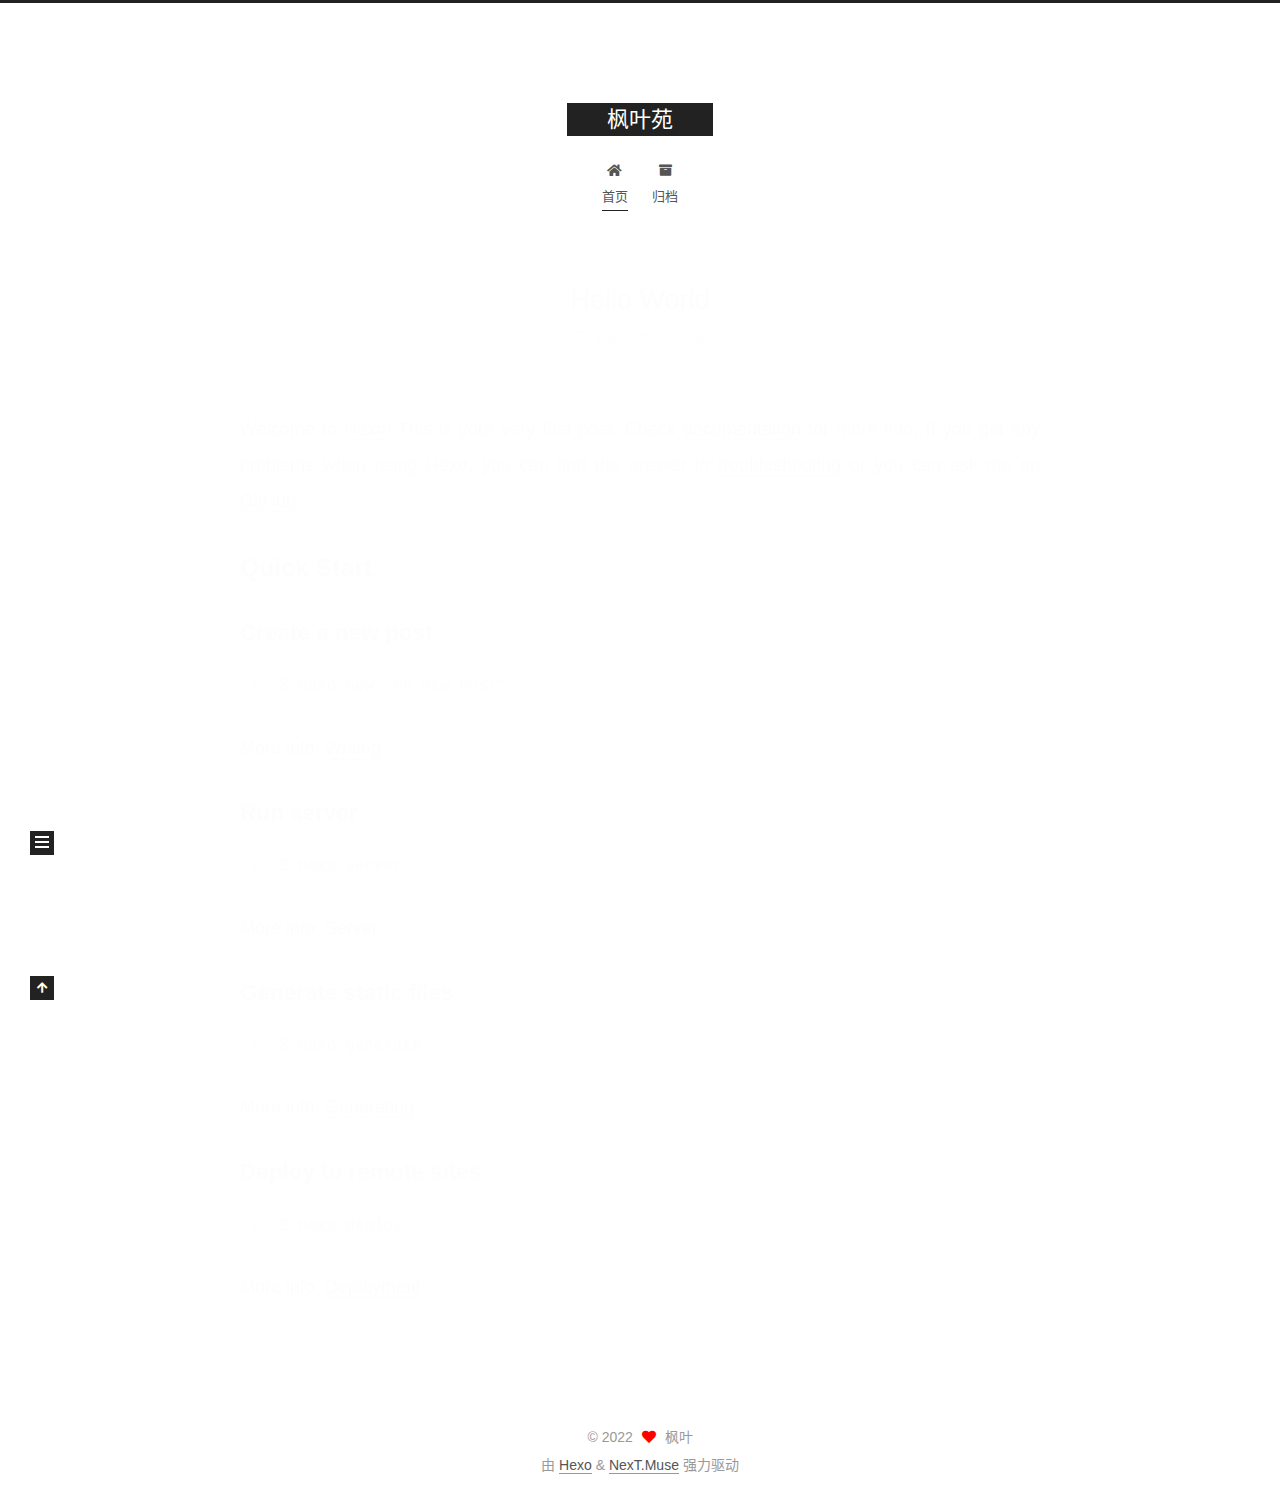
<file: index.html>
<!DOCTYPE html>
<html lang="zh-CN">
<head>
  <meta charset="UTF-8">
<meta name="viewport" content="width=device-width, initial-scale=1, maximum-scale=2">
<meta name="theme-color" content="#222">
<meta name="generator" content="Hexo 6.0.0">
  <link rel="apple-touch-icon" sizes="180x180" href="/images/apple-touch-icon-next.png">
  <link rel="icon" type="image/png" sizes="32x32" href="/images/favicon-32x32-next.png">
  <link rel="icon" type="image/png" sizes="16x16" href="/images/favicon-16x16-next.png">
  <link rel="mask-icon" href="/images/logo.svg" color="#222">

<link rel="stylesheet" href="/css/main.css">


<link rel="stylesheet" href="/lib/font-awesome/css/all.min.css">

<script id="hexo-configurations">
    var NexT = window.NexT || {};
    var CONFIG = {"hostname":"example.com","root":"/","scheme":"Muse","version":"7.8.0","exturl":false,"sidebar":{"position":"left","display":"post","padding":18,"offset":12,"onmobile":false},"copycode":{"enable":false,"show_result":false,"style":null},"back2top":{"enable":true,"sidebar":false,"scrollpercent":false},"bookmark":{"enable":false,"color":"#222","save":"auto"},"fancybox":false,"mediumzoom":false,"lazyload":false,"pangu":false,"comments":{"style":"tabs","active":null,"storage":true,"lazyload":false,"nav":null},"algolia":{"hits":{"per_page":10},"labels":{"input_placeholder":"Search for Posts","hits_empty":"We didn't find any results for the search: ${query}","hits_stats":"${hits} results found in ${time} ms"}},"localsearch":{"enable":false,"trigger":"auto","top_n_per_article":1,"unescape":false,"preload":false},"motion":{"enable":true,"async":false,"transition":{"post_block":"fadeIn","post_header":"slideDownIn","post_body":"slideDownIn","coll_header":"slideLeftIn","sidebar":"slideUpIn"}}};
  </script>

  <meta name="description" content="选择有时候比努力更重要">
<meta property="og:type" content="website">
<meta property="og:title" content="枫叶苑">
<meta property="og:url" content="http://example.com/index.html">
<meta property="og:site_name" content="枫叶苑">
<meta property="og:description" content="选择有时候比努力更重要">
<meta property="og:locale" content="zh_CN">
<meta property="article:author" content="枫叶">
<meta name="twitter:card" content="summary">

<link rel="canonical" href="http://example.com/">


<script id="page-configurations">
  // https://hexo.io/docs/variables.html
  CONFIG.page = {
    sidebar: "",
    isHome : true,
    isPost : false,
    lang   : 'zh-CN'
  };
</script>

  <title>枫叶苑</title>
  






  <noscript>
  <style>
  .use-motion .brand,
  .use-motion .menu-item,
  .sidebar-inner,
  .use-motion .post-block,
  .use-motion .pagination,
  .use-motion .comments,
  .use-motion .post-header,
  .use-motion .post-body,
  .use-motion .collection-header { opacity: initial; }

  .use-motion .site-title,
  .use-motion .site-subtitle {
    opacity: initial;
    top: initial;
  }

  .use-motion .logo-line-before i { left: initial; }
  .use-motion .logo-line-after i { right: initial; }
  </style>
</noscript>

</head>

<body itemscope itemtype="http://schema.org/WebPage">
  <div class="container use-motion">
    <div class="headband"></div>

    <header class="header" itemscope itemtype="http://schema.org/WPHeader">
      <div class="header-inner"><div class="site-brand-container">
  <div class="site-nav-toggle">
    <div class="toggle" aria-label="切换导航栏">
      <span class="toggle-line toggle-line-first"></span>
      <span class="toggle-line toggle-line-middle"></span>
      <span class="toggle-line toggle-line-last"></span>
    </div>
  </div>

  <div class="site-meta">

    <a href="/" class="brand" rel="start">
      <span class="logo-line-before"><i></i></span>
      <h1 class="site-title">枫叶苑</h1>
      <span class="logo-line-after"><i></i></span>
    </a>
  </div>

  <div class="site-nav-right">
    <div class="toggle popup-trigger">
    </div>
  </div>
</div>




<nav class="site-nav">
  <ul id="menu" class="main-menu menu">
        <li class="menu-item menu-item-home">

    <a href="/" rel="section"><i class="fa fa-home fa-fw"></i>首页</a>

  </li>
        <li class="menu-item menu-item-archives">

    <a href="/archives/" rel="section"><i class="fa fa-archive fa-fw"></i>归档</a>

  </li>
  </ul>
</nav>




</div>
    </header>

    
  <div class="back-to-top">
    <i class="fa fa-arrow-up"></i>
    <span>0%</span>
  </div>


    <main class="main">
      <div class="main-inner">
        <div class="content-wrap">
          

          <div class="content index posts-expand">
            
      
  
  
  <article itemscope itemtype="http://schema.org/Article" class="post-block" lang="zh-CN">
    <link itemprop="mainEntityOfPage" href="http://example.com/2022/01/09/hello-world/">

    <span hidden itemprop="author" itemscope itemtype="http://schema.org/Person">
      <meta itemprop="image" content="/images/avatar.gif">
      <meta itemprop="name" content="枫叶">
      <meta itemprop="description" content="选择有时候比努力更重要">
    </span>

    <span hidden itemprop="publisher" itemscope itemtype="http://schema.org/Organization">
      <meta itemprop="name" content="枫叶苑">
    </span>
      <header class="post-header">
        <h2 class="post-title" itemprop="name headline">
          
            <a href="/2022/01/09/hello-world/" class="post-title-link" itemprop="url">Hello World</a>
        </h2>

        <div class="post-meta">
            <span class="post-meta-item">
              <span class="post-meta-item-icon">
                <i class="far fa-calendar"></i>
              </span>
              <span class="post-meta-item-text">发表于</span>

              <time title="创建时间：2022-01-09 01:09:12" itemprop="dateCreated datePublished" datetime="2022-01-09T01:09:12+08:00">2022-01-09</time>
            </span>

          

        </div>
      </header>

    
    
    
    <div class="post-body" itemprop="articleBody">

      
          <p>Welcome to <a target="_blank" rel="noopener" href="https://hexo.io/">Hexo</a>! This is your very first post. Check <a target="_blank" rel="noopener" href="https://hexo.io/docs/">documentation</a> for more info. If you get any problems when using Hexo, you can find the answer in <a target="_blank" rel="noopener" href="https://hexo.io/docs/troubleshooting.html">troubleshooting</a> or you can ask me on <a target="_blank" rel="noopener" href="https://github.com/hexojs/hexo/issues">GitHub</a>.</p>
<h2 id="Quick-Start"><a href="#Quick-Start" class="headerlink" title="Quick Start"></a>Quick Start</h2><h3 id="Create-a-new-post"><a href="#Create-a-new-post" class="headerlink" title="Create a new post"></a>Create a new post</h3><figure class="highlight bash"><table><tr><td class="gutter"><pre><span class="line">1</span><br></pre></td><td class="code"><pre><span class="line">$ hexo new <span class="string">&quot;My New Post&quot;</span></span><br></pre></td></tr></table></figure>

<p>More info: <a target="_blank" rel="noopener" href="https://hexo.io/docs/writing.html">Writing</a></p>
<h3 id="Run-server"><a href="#Run-server" class="headerlink" title="Run server"></a>Run server</h3><figure class="highlight bash"><table><tr><td class="gutter"><pre><span class="line">1</span><br></pre></td><td class="code"><pre><span class="line">$ hexo server</span><br></pre></td></tr></table></figure>

<p>More info: <a target="_blank" rel="noopener" href="https://hexo.io/docs/server.html">Server</a></p>
<h3 id="Generate-static-files"><a href="#Generate-static-files" class="headerlink" title="Generate static files"></a>Generate static files</h3><figure class="highlight bash"><table><tr><td class="gutter"><pre><span class="line">1</span><br></pre></td><td class="code"><pre><span class="line">$ hexo generate</span><br></pre></td></tr></table></figure>

<p>More info: <a target="_blank" rel="noopener" href="https://hexo.io/docs/generating.html">Generating</a></p>
<h3 id="Deploy-to-remote-sites"><a href="#Deploy-to-remote-sites" class="headerlink" title="Deploy to remote sites"></a>Deploy to remote sites</h3><figure class="highlight bash"><table><tr><td class="gutter"><pre><span class="line">1</span><br></pre></td><td class="code"><pre><span class="line">$ hexo deploy</span><br></pre></td></tr></table></figure>

<p>More info: <a target="_blank" rel="noopener" href="https://hexo.io/docs/one-command-deployment.html">Deployment</a></p>

      
    </div>

    
    
    
      <footer class="post-footer">
        <div class="post-eof"></div>
      </footer>
  </article>
  
  
  


  



          </div>
          

<script>
  window.addEventListener('tabs:register', () => {
    let { activeClass } = CONFIG.comments;
    if (CONFIG.comments.storage) {
      activeClass = localStorage.getItem('comments_active') || activeClass;
    }
    if (activeClass) {
      let activeTab = document.querySelector(`a[href="#comment-${activeClass}"]`);
      if (activeTab) {
        activeTab.click();
      }
    }
  });
  if (CONFIG.comments.storage) {
    window.addEventListener('tabs:click', event => {
      if (!event.target.matches('.tabs-comment .tab-content .tab-pane')) return;
      let commentClass = event.target.classList[1];
      localStorage.setItem('comments_active', commentClass);
    });
  }
</script>

        </div>
          
  
  <div class="toggle sidebar-toggle">
    <span class="toggle-line toggle-line-first"></span>
    <span class="toggle-line toggle-line-middle"></span>
    <span class="toggle-line toggle-line-last"></span>
  </div>

  <aside class="sidebar">
    <div class="sidebar-inner">

      <ul class="sidebar-nav motion-element">
        <li class="sidebar-nav-toc">
          文章目录
        </li>
        <li class="sidebar-nav-overview">
          站点概览
        </li>
      </ul>

      <!--noindex-->
      <div class="post-toc-wrap sidebar-panel">
      </div>
      <!--/noindex-->

      <div class="site-overview-wrap sidebar-panel">
        <div class="site-author motion-element" itemprop="author" itemscope itemtype="http://schema.org/Person">
  <p class="site-author-name" itemprop="name">枫叶</p>
  <div class="site-description" itemprop="description">选择有时候比努力更重要</div>
</div>
<div class="site-state-wrap motion-element">
  <nav class="site-state">
      <div class="site-state-item site-state-posts">
          <a href="/archives/">
        
          <span class="site-state-item-count">1</span>
          <span class="site-state-item-name">日志</span>
        </a>
      </div>
  </nav>
</div>



      </div>

    </div>
  </aside>
  <div id="sidebar-dimmer"></div>


      </div>
    </main>

    <footer class="footer">
      <div class="footer-inner">
        

        

<div class="copyright">
  
  &copy; 
  <span itemprop="copyrightYear">2022</span>
  <span class="with-love">
    <i class="fa fa-heart"></i>
  </span>
  <span class="author" itemprop="copyrightHolder">枫叶</span>
</div>
  <div class="powered-by">由 <a href="https://hexo.io/" class="theme-link" rel="noopener" target="_blank">Hexo</a> & <a href="https://muse.theme-next.org/" class="theme-link" rel="noopener" target="_blank">NexT.Muse</a> 强力驱动
  </div>

        








      </div>
    </footer>
  </div>

  
  <script src="/lib/anime.min.js"></script>
  <script src="/lib/velocity/velocity.min.js"></script>
  <script src="/lib/velocity/velocity.ui.min.js"></script>

<script src="/js/utils.js"></script>

<script src="/js/motion.js"></script>


<script src="/js/schemes/muse.js"></script>


<script src="/js/next-boot.js"></script>




  















  

  

</body>
</html>
</file>
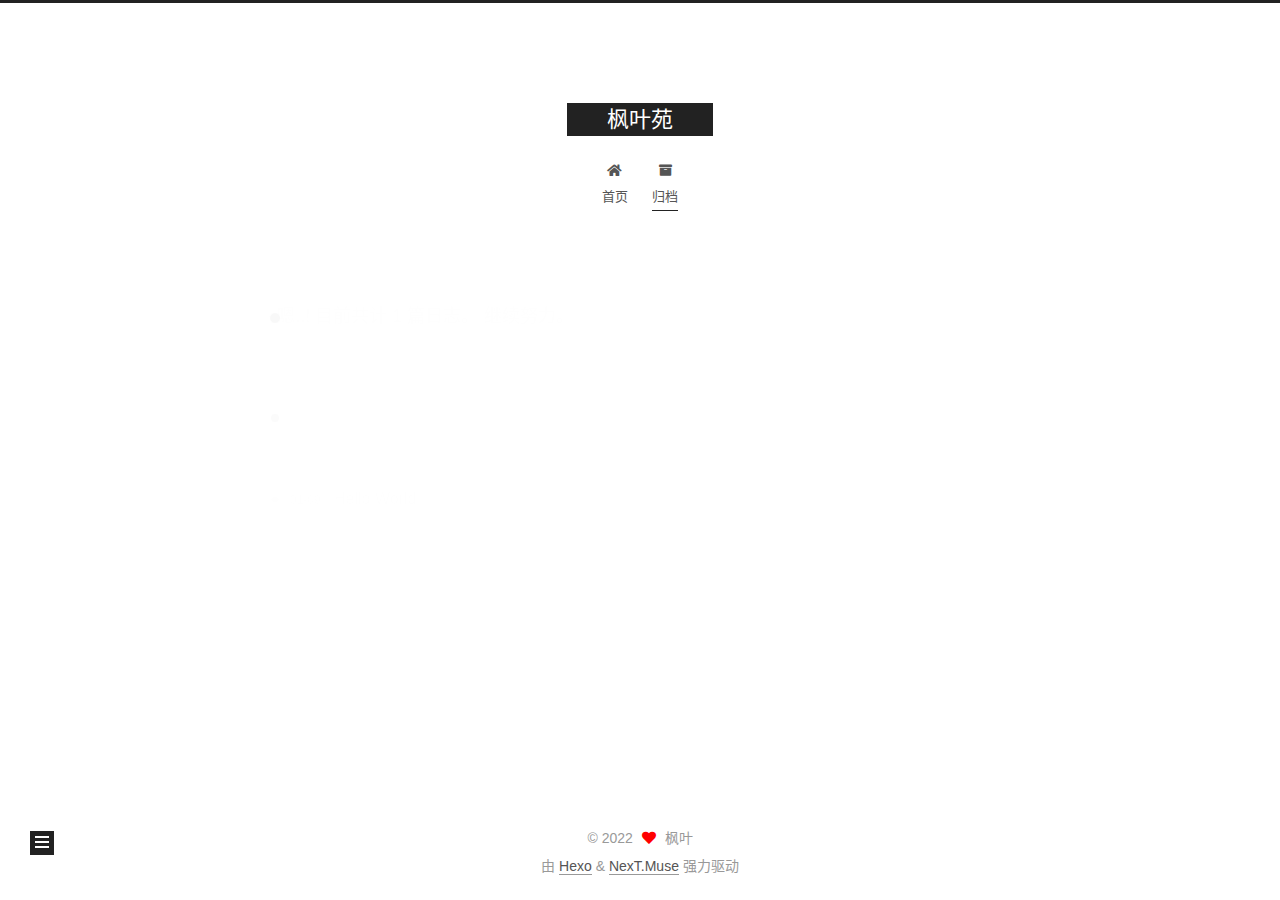
<file: archives/index.html>
<!DOCTYPE html>
<html lang="zh-CN">
<head>
  <meta charset="UTF-8">
<meta name="viewport" content="width=device-width, initial-scale=1, maximum-scale=2">
<meta name="theme-color" content="#222">
<meta name="generator" content="Hexo 6.0.0">
  <link rel="apple-touch-icon" sizes="180x180" href="/images/apple-touch-icon-next.png">
  <link rel="icon" type="image/png" sizes="32x32" href="/images/favicon-32x32-next.png">
  <link rel="icon" type="image/png" sizes="16x16" href="/images/favicon-16x16-next.png">
  <link rel="mask-icon" href="/images/logo.svg" color="#222">

<link rel="stylesheet" href="/css/main.css">


<link rel="stylesheet" href="/lib/font-awesome/css/all.min.css">

<script id="hexo-configurations">
    var NexT = window.NexT || {};
    var CONFIG = {"hostname":"example.com","root":"/","scheme":"Muse","version":"7.8.0","exturl":false,"sidebar":{"position":"left","display":"post","padding":18,"offset":12,"onmobile":false},"copycode":{"enable":false,"show_result":false,"style":null},"back2top":{"enable":true,"sidebar":false,"scrollpercent":false},"bookmark":{"enable":false,"color":"#222","save":"auto"},"fancybox":false,"mediumzoom":false,"lazyload":false,"pangu":false,"comments":{"style":"tabs","active":null,"storage":true,"lazyload":false,"nav":null},"algolia":{"hits":{"per_page":10},"labels":{"input_placeholder":"Search for Posts","hits_empty":"We didn't find any results for the search: ${query}","hits_stats":"${hits} results found in ${time} ms"}},"localsearch":{"enable":false,"trigger":"auto","top_n_per_article":1,"unescape":false,"preload":false},"motion":{"enable":true,"async":false,"transition":{"post_block":"fadeIn","post_header":"slideDownIn","post_body":"slideDownIn","coll_header":"slideLeftIn","sidebar":"slideUpIn"}}};
  </script>

  <meta name="description" content="选择有时候比努力更重要">
<meta property="og:type" content="website">
<meta property="og:title" content="枫叶苑">
<meta property="og:url" content="http://example.com/archives/index.html">
<meta property="og:site_name" content="枫叶苑">
<meta property="og:description" content="选择有时候比努力更重要">
<meta property="og:locale" content="zh_CN">
<meta property="article:author" content="枫叶">
<meta name="twitter:card" content="summary">

<link rel="canonical" href="http://example.com/archives/">


<script id="page-configurations">
  // https://hexo.io/docs/variables.html
  CONFIG.page = {
    sidebar: "",
    isHome : false,
    isPost : false,
    lang   : 'zh-CN'
  };
</script>

  <title>归档 | 枫叶苑</title>
  






  <noscript>
  <style>
  .use-motion .brand,
  .use-motion .menu-item,
  .sidebar-inner,
  .use-motion .post-block,
  .use-motion .pagination,
  .use-motion .comments,
  .use-motion .post-header,
  .use-motion .post-body,
  .use-motion .collection-header { opacity: initial; }

  .use-motion .site-title,
  .use-motion .site-subtitle {
    opacity: initial;
    top: initial;
  }

  .use-motion .logo-line-before i { left: initial; }
  .use-motion .logo-line-after i { right: initial; }
  </style>
</noscript>

</head>

<body itemscope itemtype="http://schema.org/WebPage">
  <div class="container use-motion">
    <div class="headband"></div>

    <header class="header" itemscope itemtype="http://schema.org/WPHeader">
      <div class="header-inner"><div class="site-brand-container">
  <div class="site-nav-toggle">
    <div class="toggle" aria-label="切换导航栏">
      <span class="toggle-line toggle-line-first"></span>
      <span class="toggle-line toggle-line-middle"></span>
      <span class="toggle-line toggle-line-last"></span>
    </div>
  </div>

  <div class="site-meta">

    <a href="/" class="brand" rel="start">
      <span class="logo-line-before"><i></i></span>
      <h1 class="site-title">枫叶苑</h1>
      <span class="logo-line-after"><i></i></span>
    </a>
  </div>

  <div class="site-nav-right">
    <div class="toggle popup-trigger">
    </div>
  </div>
</div>




<nav class="site-nav">
  <ul id="menu" class="main-menu menu">
        <li class="menu-item menu-item-home">

    <a href="/" rel="section"><i class="fa fa-home fa-fw"></i>首页</a>

  </li>
        <li class="menu-item menu-item-archives">

    <a href="/archives/" rel="section"><i class="fa fa-archive fa-fw"></i>归档</a>

  </li>
  </ul>
</nav>




</div>
    </header>

    
  <div class="back-to-top">
    <i class="fa fa-arrow-up"></i>
    <span>0%</span>
  </div>


    <main class="main">
      <div class="main-inner">
        <div class="content-wrap">
          

          <div class="content archive">
            

  
  
  
  <div class="post-block">
    <div class="posts-collapse">
      <div class="collection-title">
        <span class="collection-header">嗯..! 目前共计 1 篇日志。 继续努力。</span>
      </div>

      
    <div class="collection-year">
      <span class="collection-header">2022</span>
    </div>

  <article itemscope itemtype="http://schema.org/Article">
    <header class="post-header">

      <div class="post-meta">
        <time itemprop="dateCreated"
              datetime="2022-01-09T01:09:12+08:00"
              content="2022-01-09">
          01-09
        </time>
      </div>

      <div class="post-title">
          <a class="post-title-link" href="/2022/01/09/hello-world/" itemprop="url">
            <span itemprop="name">Hello World</span>
          </a>
      </div>

    </header>
  </article>


    </div>
  </div>
  
  
  

  



          </div>
          

<script>
  window.addEventListener('tabs:register', () => {
    let { activeClass } = CONFIG.comments;
    if (CONFIG.comments.storage) {
      activeClass = localStorage.getItem('comments_active') || activeClass;
    }
    if (activeClass) {
      let activeTab = document.querySelector(`a[href="#comment-${activeClass}"]`);
      if (activeTab) {
        activeTab.click();
      }
    }
  });
  if (CONFIG.comments.storage) {
    window.addEventListener('tabs:click', event => {
      if (!event.target.matches('.tabs-comment .tab-content .tab-pane')) return;
      let commentClass = event.target.classList[1];
      localStorage.setItem('comments_active', commentClass);
    });
  }
</script>

        </div>
          
  
  <div class="toggle sidebar-toggle">
    <span class="toggle-line toggle-line-first"></span>
    <span class="toggle-line toggle-line-middle"></span>
    <span class="toggle-line toggle-line-last"></span>
  </div>

  <aside class="sidebar">
    <div class="sidebar-inner">

      <ul class="sidebar-nav motion-element">
        <li class="sidebar-nav-toc">
          文章目录
        </li>
        <li class="sidebar-nav-overview">
          站点概览
        </li>
      </ul>

      <!--noindex-->
      <div class="post-toc-wrap sidebar-panel">
      </div>
      <!--/noindex-->

      <div class="site-overview-wrap sidebar-panel">
        <div class="site-author motion-element" itemprop="author" itemscope itemtype="http://schema.org/Person">
  <p class="site-author-name" itemprop="name">枫叶</p>
  <div class="site-description" itemprop="description">选择有时候比努力更重要</div>
</div>
<div class="site-state-wrap motion-element">
  <nav class="site-state">
      <div class="site-state-item site-state-posts">
          <a href="/archives/">
        
          <span class="site-state-item-count">1</span>
          <span class="site-state-item-name">日志</span>
        </a>
      </div>
  </nav>
</div>



      </div>

    </div>
  </aside>
  <div id="sidebar-dimmer"></div>


      </div>
    </main>

    <footer class="footer">
      <div class="footer-inner">
        

        

<div class="copyright">
  
  &copy; 
  <span itemprop="copyrightYear">2022</span>
  <span class="with-love">
    <i class="fa fa-heart"></i>
  </span>
  <span class="author" itemprop="copyrightHolder">枫叶</span>
</div>
  <div class="powered-by">由 <a href="https://hexo.io/" class="theme-link" rel="noopener" target="_blank">Hexo</a> & <a href="https://muse.theme-next.org/" class="theme-link" rel="noopener" target="_blank">NexT.Muse</a> 强力驱动
  </div>

        








      </div>
    </footer>
  </div>

  
  <script src="/lib/anime.min.js"></script>
  <script src="/lib/velocity/velocity.min.js"></script>
  <script src="/lib/velocity/velocity.ui.min.js"></script>

<script src="/js/utils.js"></script>

<script src="/js/motion.js"></script>


<script src="/js/schemes/muse.js"></script>


<script src="/js/next-boot.js"></script>




  















  

  

</body>
</html>
</file>
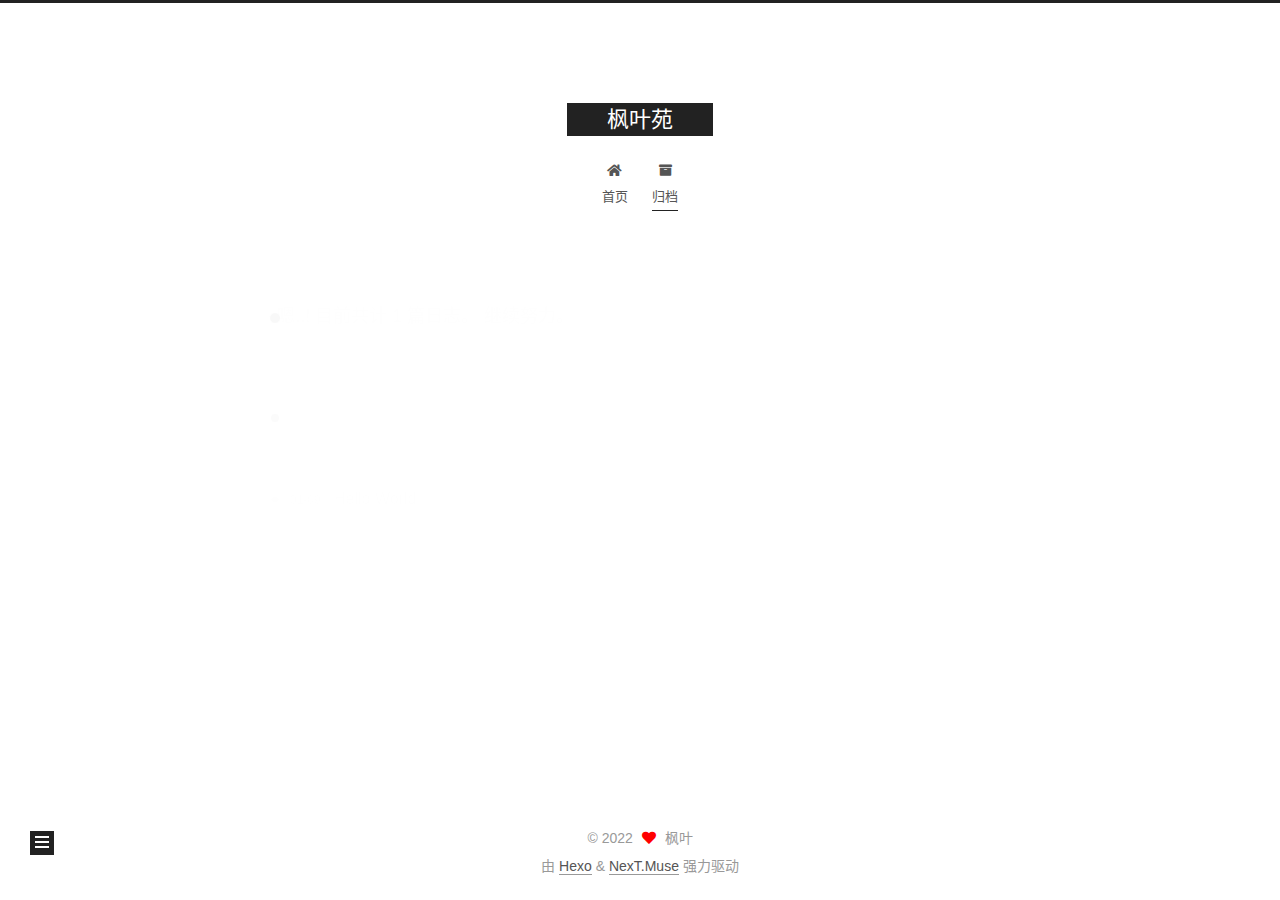
<file: archives/2022/index.html>
<!DOCTYPE html>
<html lang="zh-CN">
<head>
  <meta charset="UTF-8">
<meta name="viewport" content="width=device-width, initial-scale=1, maximum-scale=2">
<meta name="theme-color" content="#222">
<meta name="generator" content="Hexo 6.0.0">
  <link rel="apple-touch-icon" sizes="180x180" href="/images/apple-touch-icon-next.png">
  <link rel="icon" type="image/png" sizes="32x32" href="/images/favicon-32x32-next.png">
  <link rel="icon" type="image/png" sizes="16x16" href="/images/favicon-16x16-next.png">
  <link rel="mask-icon" href="/images/logo.svg" color="#222">

<link rel="stylesheet" href="/css/main.css">


<link rel="stylesheet" href="/lib/font-awesome/css/all.min.css">

<script id="hexo-configurations">
    var NexT = window.NexT || {};
    var CONFIG = {"hostname":"example.com","root":"/","scheme":"Muse","version":"7.8.0","exturl":false,"sidebar":{"position":"left","display":"post","padding":18,"offset":12,"onmobile":false},"copycode":{"enable":false,"show_result":false,"style":null},"back2top":{"enable":true,"sidebar":false,"scrollpercent":false},"bookmark":{"enable":false,"color":"#222","save":"auto"},"fancybox":false,"mediumzoom":false,"lazyload":false,"pangu":false,"comments":{"style":"tabs","active":null,"storage":true,"lazyload":false,"nav":null},"algolia":{"hits":{"per_page":10},"labels":{"input_placeholder":"Search for Posts","hits_empty":"We didn't find any results for the search: ${query}","hits_stats":"${hits} results found in ${time} ms"}},"localsearch":{"enable":false,"trigger":"auto","top_n_per_article":1,"unescape":false,"preload":false},"motion":{"enable":true,"async":false,"transition":{"post_block":"fadeIn","post_header":"slideDownIn","post_body":"slideDownIn","coll_header":"slideLeftIn","sidebar":"slideUpIn"}}};
  </script>

  <meta name="description" content="选择有时候比努力更重要">
<meta property="og:type" content="website">
<meta property="og:title" content="枫叶苑">
<meta property="og:url" content="http://example.com/archives/2022/index.html">
<meta property="og:site_name" content="枫叶苑">
<meta property="og:description" content="选择有时候比努力更重要">
<meta property="og:locale" content="zh_CN">
<meta property="article:author" content="枫叶">
<meta name="twitter:card" content="summary">

<link rel="canonical" href="http://example.com/archives/2022/">


<script id="page-configurations">
  // https://hexo.io/docs/variables.html
  CONFIG.page = {
    sidebar: "",
    isHome : false,
    isPost : false,
    lang   : 'zh-CN'
  };
</script>

  <title>归档 | 枫叶苑</title>
  






  <noscript>
  <style>
  .use-motion .brand,
  .use-motion .menu-item,
  .sidebar-inner,
  .use-motion .post-block,
  .use-motion .pagination,
  .use-motion .comments,
  .use-motion .post-header,
  .use-motion .post-body,
  .use-motion .collection-header { opacity: initial; }

  .use-motion .site-title,
  .use-motion .site-subtitle {
    opacity: initial;
    top: initial;
  }

  .use-motion .logo-line-before i { left: initial; }
  .use-motion .logo-line-after i { right: initial; }
  </style>
</noscript>

</head>

<body itemscope itemtype="http://schema.org/WebPage">
  <div class="container use-motion">
    <div class="headband"></div>

    <header class="header" itemscope itemtype="http://schema.org/WPHeader">
      <div class="header-inner"><div class="site-brand-container">
  <div class="site-nav-toggle">
    <div class="toggle" aria-label="切换导航栏">
      <span class="toggle-line toggle-line-first"></span>
      <span class="toggle-line toggle-line-middle"></span>
      <span class="toggle-line toggle-line-last"></span>
    </div>
  </div>

  <div class="site-meta">

    <a href="/" class="brand" rel="start">
      <span class="logo-line-before"><i></i></span>
      <h1 class="site-title">枫叶苑</h1>
      <span class="logo-line-after"><i></i></span>
    </a>
  </div>

  <div class="site-nav-right">
    <div class="toggle popup-trigger">
    </div>
  </div>
</div>




<nav class="site-nav">
  <ul id="menu" class="main-menu menu">
        <li class="menu-item menu-item-home">

    <a href="/" rel="section"><i class="fa fa-home fa-fw"></i>首页</a>

  </li>
        <li class="menu-item menu-item-archives">

    <a href="/archives/" rel="section"><i class="fa fa-archive fa-fw"></i>归档</a>

  </li>
  </ul>
</nav>




</div>
    </header>

    
  <div class="back-to-top">
    <i class="fa fa-arrow-up"></i>
    <span>0%</span>
  </div>


    <main class="main">
      <div class="main-inner">
        <div class="content-wrap">
          

          <div class="content archive">
            

  
  
  
  <div class="post-block">
    <div class="posts-collapse">
      <div class="collection-title">
        <span class="collection-header">嗯..! 目前共计 1 篇日志。 继续努力。</span>
      </div>

      
    <div class="collection-year">
      <span class="collection-header">2022</span>
    </div>

  <article itemscope itemtype="http://schema.org/Article">
    <header class="post-header">

      <div class="post-meta">
        <time itemprop="dateCreated"
              datetime="2022-01-09T01:09:12+08:00"
              content="2022-01-09">
          01-09
        </time>
      </div>

      <div class="post-title">
          <a class="post-title-link" href="/2022/01/09/hello-world/" itemprop="url">
            <span itemprop="name">Hello World</span>
          </a>
      </div>

    </header>
  </article>


    </div>
  </div>
  
  
  

  



          </div>
          

<script>
  window.addEventListener('tabs:register', () => {
    let { activeClass } = CONFIG.comments;
    if (CONFIG.comments.storage) {
      activeClass = localStorage.getItem('comments_active') || activeClass;
    }
    if (activeClass) {
      let activeTab = document.querySelector(`a[href="#comment-${activeClass}"]`);
      if (activeTab) {
        activeTab.click();
      }
    }
  });
  if (CONFIG.comments.storage) {
    window.addEventListener('tabs:click', event => {
      if (!event.target.matches('.tabs-comment .tab-content .tab-pane')) return;
      let commentClass = event.target.classList[1];
      localStorage.setItem('comments_active', commentClass);
    });
  }
</script>

        </div>
          
  
  <div class="toggle sidebar-toggle">
    <span class="toggle-line toggle-line-first"></span>
    <span class="toggle-line toggle-line-middle"></span>
    <span class="toggle-line toggle-line-last"></span>
  </div>

  <aside class="sidebar">
    <div class="sidebar-inner">

      <ul class="sidebar-nav motion-element">
        <li class="sidebar-nav-toc">
          文章目录
        </li>
        <li class="sidebar-nav-overview">
          站点概览
        </li>
      </ul>

      <!--noindex-->
      <div class="post-toc-wrap sidebar-panel">
      </div>
      <!--/noindex-->

      <div class="site-overview-wrap sidebar-panel">
        <div class="site-author motion-element" itemprop="author" itemscope itemtype="http://schema.org/Person">
  <p class="site-author-name" itemprop="name">枫叶</p>
  <div class="site-description" itemprop="description">选择有时候比努力更重要</div>
</div>
<div class="site-state-wrap motion-element">
  <nav class="site-state">
      <div class="site-state-item site-state-posts">
          <a href="/archives/">
        
          <span class="site-state-item-count">1</span>
          <span class="site-state-item-name">日志</span>
        </a>
      </div>
  </nav>
</div>



      </div>

    </div>
  </aside>
  <div id="sidebar-dimmer"></div>


      </div>
    </main>

    <footer class="footer">
      <div class="footer-inner">
        

        

<div class="copyright">
  
  &copy; 
  <span itemprop="copyrightYear">2022</span>
  <span class="with-love">
    <i class="fa fa-heart"></i>
  </span>
  <span class="author" itemprop="copyrightHolder">枫叶</span>
</div>
  <div class="powered-by">由 <a href="https://hexo.io/" class="theme-link" rel="noopener" target="_blank">Hexo</a> & <a href="https://muse.theme-next.org/" class="theme-link" rel="noopener" target="_blank">NexT.Muse</a> 强力驱动
  </div>

        








      </div>
    </footer>
  </div>

  
  <script src="/lib/anime.min.js"></script>
  <script src="/lib/velocity/velocity.min.js"></script>
  <script src="/lib/velocity/velocity.ui.min.js"></script>

<script src="/js/utils.js"></script>

<script src="/js/motion.js"></script>


<script src="/js/schemes/muse.js"></script>


<script src="/js/next-boot.js"></script>




  















  

  

</body>
</html>
</file>
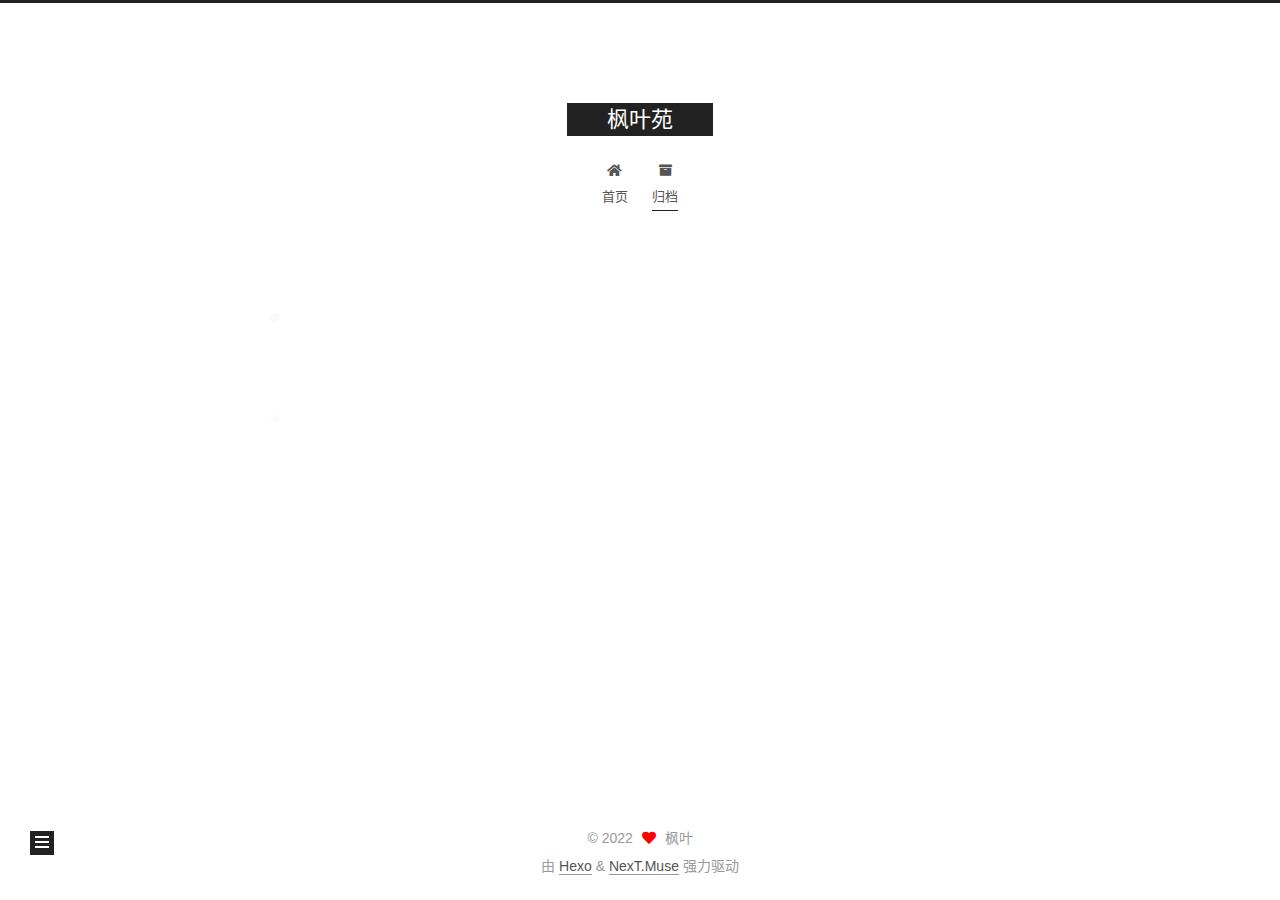
<file: archives/2022/01/index.html>
<!DOCTYPE html>
<html lang="zh-CN">
<head>
  <meta charset="UTF-8">
<meta name="viewport" content="width=device-width, initial-scale=1, maximum-scale=2">
<meta name="theme-color" content="#222">
<meta name="generator" content="Hexo 6.0.0">
  <link rel="apple-touch-icon" sizes="180x180" href="/images/apple-touch-icon-next.png">
  <link rel="icon" type="image/png" sizes="32x32" href="/images/favicon-32x32-next.png">
  <link rel="icon" type="image/png" sizes="16x16" href="/images/favicon-16x16-next.png">
  <link rel="mask-icon" href="/images/logo.svg" color="#222">

<link rel="stylesheet" href="/css/main.css">


<link rel="stylesheet" href="/lib/font-awesome/css/all.min.css">

<script id="hexo-configurations">
    var NexT = window.NexT || {};
    var CONFIG = {"hostname":"example.com","root":"/","scheme":"Muse","version":"7.8.0","exturl":false,"sidebar":{"position":"left","display":"post","padding":18,"offset":12,"onmobile":false},"copycode":{"enable":false,"show_result":false,"style":null},"back2top":{"enable":true,"sidebar":false,"scrollpercent":false},"bookmark":{"enable":false,"color":"#222","save":"auto"},"fancybox":false,"mediumzoom":false,"lazyload":false,"pangu":false,"comments":{"style":"tabs","active":null,"storage":true,"lazyload":false,"nav":null},"algolia":{"hits":{"per_page":10},"labels":{"input_placeholder":"Search for Posts","hits_empty":"We didn't find any results for the search: ${query}","hits_stats":"${hits} results found in ${time} ms"}},"localsearch":{"enable":false,"trigger":"auto","top_n_per_article":1,"unescape":false,"preload":false},"motion":{"enable":true,"async":false,"transition":{"post_block":"fadeIn","post_header":"slideDownIn","post_body":"slideDownIn","coll_header":"slideLeftIn","sidebar":"slideUpIn"}}};
  </script>

  <meta name="description" content="选择有时候比努力更重要">
<meta property="og:type" content="website">
<meta property="og:title" content="枫叶苑">
<meta property="og:url" content="http://example.com/archives/2022/01/index.html">
<meta property="og:site_name" content="枫叶苑">
<meta property="og:description" content="选择有时候比努力更重要">
<meta property="og:locale" content="zh_CN">
<meta property="article:author" content="枫叶">
<meta name="twitter:card" content="summary">

<link rel="canonical" href="http://example.com/archives/2022/01/">


<script id="page-configurations">
  // https://hexo.io/docs/variables.html
  CONFIG.page = {
    sidebar: "",
    isHome : false,
    isPost : false,
    lang   : 'zh-CN'
  };
</script>

  <title>归档 | 枫叶苑</title>
  






  <noscript>
  <style>
  .use-motion .brand,
  .use-motion .menu-item,
  .sidebar-inner,
  .use-motion .post-block,
  .use-motion .pagination,
  .use-motion .comments,
  .use-motion .post-header,
  .use-motion .post-body,
  .use-motion .collection-header { opacity: initial; }

  .use-motion .site-title,
  .use-motion .site-subtitle {
    opacity: initial;
    top: initial;
  }

  .use-motion .logo-line-before i { left: initial; }
  .use-motion .logo-line-after i { right: initial; }
  </style>
</noscript>

</head>

<body itemscope itemtype="http://schema.org/WebPage">
  <div class="container use-motion">
    <div class="headband"></div>

    <header class="header" itemscope itemtype="http://schema.org/WPHeader">
      <div class="header-inner"><div class="site-brand-container">
  <div class="site-nav-toggle">
    <div class="toggle" aria-label="切换导航栏">
      <span class="toggle-line toggle-line-first"></span>
      <span class="toggle-line toggle-line-middle"></span>
      <span class="toggle-line toggle-line-last"></span>
    </div>
  </div>

  <div class="site-meta">

    <a href="/" class="brand" rel="start">
      <span class="logo-line-before"><i></i></span>
      <h1 class="site-title">枫叶苑</h1>
      <span class="logo-line-after"><i></i></span>
    </a>
  </div>

  <div class="site-nav-right">
    <div class="toggle popup-trigger">
    </div>
  </div>
</div>




<nav class="site-nav">
  <ul id="menu" class="main-menu menu">
        <li class="menu-item menu-item-home">

    <a href="/" rel="section"><i class="fa fa-home fa-fw"></i>首页</a>

  </li>
        <li class="menu-item menu-item-archives">

    <a href="/archives/" rel="section"><i class="fa fa-archive fa-fw"></i>归档</a>

  </li>
  </ul>
</nav>




</div>
    </header>

    
  <div class="back-to-top">
    <i class="fa fa-arrow-up"></i>
    <span>0%</span>
  </div>


    <main class="main">
      <div class="main-inner">
        <div class="content-wrap">
          

          <div class="content archive">
            

  
  
  
  <div class="post-block">
    <div class="posts-collapse">
      <div class="collection-title">
        <span class="collection-header">嗯..! 目前共计 1 篇日志。 继续努力。</span>
      </div>

      
    <div class="collection-year">
      <span class="collection-header">2022</span>
    </div>

  <article itemscope itemtype="http://schema.org/Article">
    <header class="post-header">

      <div class="post-meta">
        <time itemprop="dateCreated"
              datetime="2022-01-09T01:09:12+08:00"
              content="2022-01-09">
          01-09
        </time>
      </div>

      <div class="post-title">
          <a class="post-title-link" href="/2022/01/09/hello-world/" itemprop="url">
            <span itemprop="name">Hello World</span>
          </a>
      </div>

    </header>
  </article>


    </div>
  </div>
  
  
  

  



          </div>
          

<script>
  window.addEventListener('tabs:register', () => {
    let { activeClass } = CONFIG.comments;
    if (CONFIG.comments.storage) {
      activeClass = localStorage.getItem('comments_active') || activeClass;
    }
    if (activeClass) {
      let activeTab = document.querySelector(`a[href="#comment-${activeClass}"]`);
      if (activeTab) {
        activeTab.click();
      }
    }
  });
  if (CONFIG.comments.storage) {
    window.addEventListener('tabs:click', event => {
      if (!event.target.matches('.tabs-comment .tab-content .tab-pane')) return;
      let commentClass = event.target.classList[1];
      localStorage.setItem('comments_active', commentClass);
    });
  }
</script>

        </div>
          
  
  <div class="toggle sidebar-toggle">
    <span class="toggle-line toggle-line-first"></span>
    <span class="toggle-line toggle-line-middle"></span>
    <span class="toggle-line toggle-line-last"></span>
  </div>

  <aside class="sidebar">
    <div class="sidebar-inner">

      <ul class="sidebar-nav motion-element">
        <li class="sidebar-nav-toc">
          文章目录
        </li>
        <li class="sidebar-nav-overview">
          站点概览
        </li>
      </ul>

      <!--noindex-->
      <div class="post-toc-wrap sidebar-panel">
      </div>
      <!--/noindex-->

      <div class="site-overview-wrap sidebar-panel">
        <div class="site-author motion-element" itemprop="author" itemscope itemtype="http://schema.org/Person">
  <p class="site-author-name" itemprop="name">枫叶</p>
  <div class="site-description" itemprop="description">选择有时候比努力更重要</div>
</div>
<div class="site-state-wrap motion-element">
  <nav class="site-state">
      <div class="site-state-item site-state-posts">
          <a href="/archives/">
        
          <span class="site-state-item-count">1</span>
          <span class="site-state-item-name">日志</span>
        </a>
      </div>
  </nav>
</div>



      </div>

    </div>
  </aside>
  <div id="sidebar-dimmer"></div>


      </div>
    </main>

    <footer class="footer">
      <div class="footer-inner">
        

        

<div class="copyright">
  
  &copy; 
  <span itemprop="copyrightYear">2022</span>
  <span class="with-love">
    <i class="fa fa-heart"></i>
  </span>
  <span class="author" itemprop="copyrightHolder">枫叶</span>
</div>
  <div class="powered-by">由 <a href="https://hexo.io/" class="theme-link" rel="noopener" target="_blank">Hexo</a> & <a href="https://muse.theme-next.org/" class="theme-link" rel="noopener" target="_blank">NexT.Muse</a> 强力驱动
  </div>

        








      </div>
    </footer>
  </div>

  
  <script src="/lib/anime.min.js"></script>
  <script src="/lib/velocity/velocity.min.js"></script>
  <script src="/lib/velocity/velocity.ui.min.js"></script>

<script src="/js/utils.js"></script>

<script src="/js/motion.js"></script>


<script src="/js/schemes/muse.js"></script>


<script src="/js/next-boot.js"></script>




  















  

  

</body>
</html>
</file>
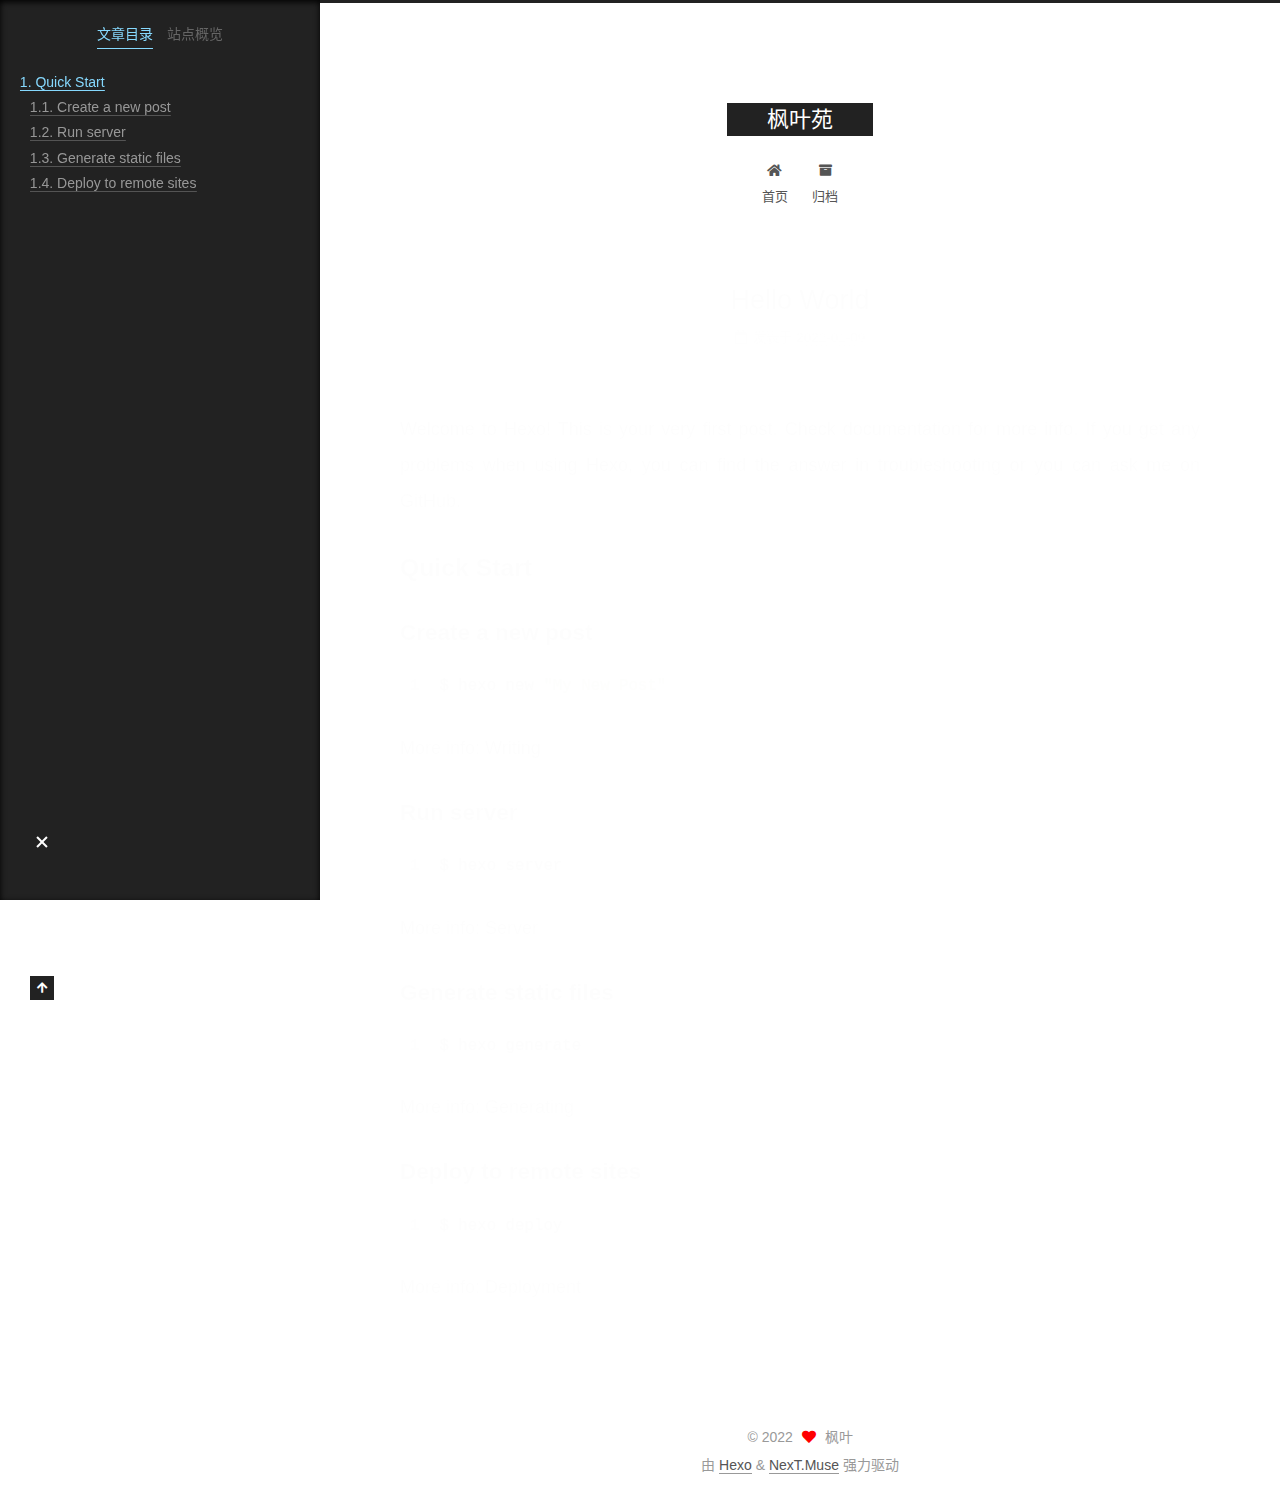
<file: 2022/01/09/hello-world/index.html>
<!DOCTYPE html>
<html lang="zh-CN">
<head>
  <meta charset="UTF-8">
<meta name="viewport" content="width=device-width, initial-scale=1, maximum-scale=2">
<meta name="theme-color" content="#222">
<meta name="generator" content="Hexo 6.0.0">
  <link rel="apple-touch-icon" sizes="180x180" href="/images/apple-touch-icon-next.png">
  <link rel="icon" type="image/png" sizes="32x32" href="/images/favicon-32x32-next.png">
  <link rel="icon" type="image/png" sizes="16x16" href="/images/favicon-16x16-next.png">
  <link rel="mask-icon" href="/images/logo.svg" color="#222">

<link rel="stylesheet" href="/css/main.css">


<link rel="stylesheet" href="/lib/font-awesome/css/all.min.css">

<script id="hexo-configurations">
    var NexT = window.NexT || {};
    var CONFIG = {"hostname":"example.com","root":"/","scheme":"Muse","version":"7.8.0","exturl":false,"sidebar":{"position":"left","display":"post","padding":18,"offset":12,"onmobile":false},"copycode":{"enable":false,"show_result":false,"style":null},"back2top":{"enable":true,"sidebar":false,"scrollpercent":false},"bookmark":{"enable":false,"color":"#222","save":"auto"},"fancybox":false,"mediumzoom":false,"lazyload":false,"pangu":false,"comments":{"style":"tabs","active":null,"storage":true,"lazyload":false,"nav":null},"algolia":{"hits":{"per_page":10},"labels":{"input_placeholder":"Search for Posts","hits_empty":"We didn't find any results for the search: ${query}","hits_stats":"${hits} results found in ${time} ms"}},"localsearch":{"enable":false,"trigger":"auto","top_n_per_article":1,"unescape":false,"preload":false},"motion":{"enable":true,"async":false,"transition":{"post_block":"fadeIn","post_header":"slideDownIn","post_body":"slideDownIn","coll_header":"slideLeftIn","sidebar":"slideUpIn"}}};
  </script>

  <meta name="description" content="Welcome to Hexo! This is your very first post. Check documentation for more info. If you get any problems when using Hexo, you can find the answer in troubleshooting or you can ask me on GitHub. Quick">
<meta property="og:type" content="article">
<meta property="og:title" content="Hello World">
<meta property="og:url" content="http://example.com/2022/01/09/hello-world/index.html">
<meta property="og:site_name" content="枫叶苑">
<meta property="og:description" content="Welcome to Hexo! This is your very first post. Check documentation for more info. If you get any problems when using Hexo, you can find the answer in troubleshooting or you can ask me on GitHub. Quick">
<meta property="og:locale" content="zh_CN">
<meta property="article:published_time" content="2022-01-08T17:09:12.299Z">
<meta property="article:modified_time" content="2022-01-08T17:09:12.299Z">
<meta property="article:author" content="枫叶">
<meta name="twitter:card" content="summary">

<link rel="canonical" href="http://example.com/2022/01/09/hello-world/">


<script id="page-configurations">
  // https://hexo.io/docs/variables.html
  CONFIG.page = {
    sidebar: "",
    isHome : false,
    isPost : true,
    lang   : 'zh-CN'
  };
</script>

  <title>Hello World | 枫叶苑</title>
  






  <noscript>
  <style>
  .use-motion .brand,
  .use-motion .menu-item,
  .sidebar-inner,
  .use-motion .post-block,
  .use-motion .pagination,
  .use-motion .comments,
  .use-motion .post-header,
  .use-motion .post-body,
  .use-motion .collection-header { opacity: initial; }

  .use-motion .site-title,
  .use-motion .site-subtitle {
    opacity: initial;
    top: initial;
  }

  .use-motion .logo-line-before i { left: initial; }
  .use-motion .logo-line-after i { right: initial; }
  </style>
</noscript>

</head>

<body itemscope itemtype="http://schema.org/WebPage">
  <div class="container use-motion">
    <div class="headband"></div>

    <header class="header" itemscope itemtype="http://schema.org/WPHeader">
      <div class="header-inner"><div class="site-brand-container">
  <div class="site-nav-toggle">
    <div class="toggle" aria-label="切换导航栏">
      <span class="toggle-line toggle-line-first"></span>
      <span class="toggle-line toggle-line-middle"></span>
      <span class="toggle-line toggle-line-last"></span>
    </div>
  </div>

  <div class="site-meta">

    <a href="/" class="brand" rel="start">
      <span class="logo-line-before"><i></i></span>
      <h1 class="site-title">枫叶苑</h1>
      <span class="logo-line-after"><i></i></span>
    </a>
  </div>

  <div class="site-nav-right">
    <div class="toggle popup-trigger">
    </div>
  </div>
</div>




<nav class="site-nav">
  <ul id="menu" class="main-menu menu">
        <li class="menu-item menu-item-home">

    <a href="/" rel="section"><i class="fa fa-home fa-fw"></i>首页</a>

  </li>
        <li class="menu-item menu-item-archives">

    <a href="/archives/" rel="section"><i class="fa fa-archive fa-fw"></i>归档</a>

  </li>
  </ul>
</nav>




</div>
    </header>

    
  <div class="back-to-top">
    <i class="fa fa-arrow-up"></i>
    <span>0%</span>
  </div>


    <main class="main">
      <div class="main-inner">
        <div class="content-wrap">
          

          <div class="content post posts-expand">
            

    
  
  
  <article itemscope itemtype="http://schema.org/Article" class="post-block" lang="zh-CN">
    <link itemprop="mainEntityOfPage" href="http://example.com/2022/01/09/hello-world/">

    <span hidden itemprop="author" itemscope itemtype="http://schema.org/Person">
      <meta itemprop="image" content="/images/avatar.gif">
      <meta itemprop="name" content="枫叶">
      <meta itemprop="description" content="选择有时候比努力更重要">
    </span>

    <span hidden itemprop="publisher" itemscope itemtype="http://schema.org/Organization">
      <meta itemprop="name" content="枫叶苑">
    </span>
      <header class="post-header">
        <h1 class="post-title" itemprop="name headline">
          Hello World
        </h1>

        <div class="post-meta">
            <span class="post-meta-item">
              <span class="post-meta-item-icon">
                <i class="far fa-calendar"></i>
              </span>
              <span class="post-meta-item-text">发表于</span>

              <time title="创建时间：2022-01-09 01:09:12" itemprop="dateCreated datePublished" datetime="2022-01-09T01:09:12+08:00">2022-01-09</time>
            </span>

          

        </div>
      </header>

    
    
    
    <div class="post-body" itemprop="articleBody">

      
        <p>Welcome to <a target="_blank" rel="noopener" href="https://hexo.io/">Hexo</a>! This is your very first post. Check <a target="_blank" rel="noopener" href="https://hexo.io/docs/">documentation</a> for more info. If you get any problems when using Hexo, you can find the answer in <a target="_blank" rel="noopener" href="https://hexo.io/docs/troubleshooting.html">troubleshooting</a> or you can ask me on <a target="_blank" rel="noopener" href="https://github.com/hexojs/hexo/issues">GitHub</a>.</p>
<h2 id="Quick-Start"><a href="#Quick-Start" class="headerlink" title="Quick Start"></a>Quick Start</h2><h3 id="Create-a-new-post"><a href="#Create-a-new-post" class="headerlink" title="Create a new post"></a>Create a new post</h3><figure class="highlight bash"><table><tr><td class="gutter"><pre><span class="line">1</span><br></pre></td><td class="code"><pre><span class="line">$ hexo new <span class="string">&quot;My New Post&quot;</span></span><br></pre></td></tr></table></figure>

<p>More info: <a target="_blank" rel="noopener" href="https://hexo.io/docs/writing.html">Writing</a></p>
<h3 id="Run-server"><a href="#Run-server" class="headerlink" title="Run server"></a>Run server</h3><figure class="highlight bash"><table><tr><td class="gutter"><pre><span class="line">1</span><br></pre></td><td class="code"><pre><span class="line">$ hexo server</span><br></pre></td></tr></table></figure>

<p>More info: <a target="_blank" rel="noopener" href="https://hexo.io/docs/server.html">Server</a></p>
<h3 id="Generate-static-files"><a href="#Generate-static-files" class="headerlink" title="Generate static files"></a>Generate static files</h3><figure class="highlight bash"><table><tr><td class="gutter"><pre><span class="line">1</span><br></pre></td><td class="code"><pre><span class="line">$ hexo generate</span><br></pre></td></tr></table></figure>

<p>More info: <a target="_blank" rel="noopener" href="https://hexo.io/docs/generating.html">Generating</a></p>
<h3 id="Deploy-to-remote-sites"><a href="#Deploy-to-remote-sites" class="headerlink" title="Deploy to remote sites"></a>Deploy to remote sites</h3><figure class="highlight bash"><table><tr><td class="gutter"><pre><span class="line">1</span><br></pre></td><td class="code"><pre><span class="line">$ hexo deploy</span><br></pre></td></tr></table></figure>

<p>More info: <a target="_blank" rel="noopener" href="https://hexo.io/docs/one-command-deployment.html">Deployment</a></p>

    </div>

    
    
    

      <footer class="post-footer">

        


        
      </footer>
    
  </article>
  
  
  



          </div>
          

<script>
  window.addEventListener('tabs:register', () => {
    let { activeClass } = CONFIG.comments;
    if (CONFIG.comments.storage) {
      activeClass = localStorage.getItem('comments_active') || activeClass;
    }
    if (activeClass) {
      let activeTab = document.querySelector(`a[href="#comment-${activeClass}"]`);
      if (activeTab) {
        activeTab.click();
      }
    }
  });
  if (CONFIG.comments.storage) {
    window.addEventListener('tabs:click', event => {
      if (!event.target.matches('.tabs-comment .tab-content .tab-pane')) return;
      let commentClass = event.target.classList[1];
      localStorage.setItem('comments_active', commentClass);
    });
  }
</script>

        </div>
          
  
  <div class="toggle sidebar-toggle">
    <span class="toggle-line toggle-line-first"></span>
    <span class="toggle-line toggle-line-middle"></span>
    <span class="toggle-line toggle-line-last"></span>
  </div>

  <aside class="sidebar">
    <div class="sidebar-inner">

      <ul class="sidebar-nav motion-element">
        <li class="sidebar-nav-toc">
          文章目录
        </li>
        <li class="sidebar-nav-overview">
          站点概览
        </li>
      </ul>

      <!--noindex-->
      <div class="post-toc-wrap sidebar-panel">
          <div class="post-toc motion-element"><ol class="nav"><li class="nav-item nav-level-2"><a class="nav-link" href="#Quick-Start"><span class="nav-number">1.</span> <span class="nav-text">Quick Start</span></a><ol class="nav-child"><li class="nav-item nav-level-3"><a class="nav-link" href="#Create-a-new-post"><span class="nav-number">1.1.</span> <span class="nav-text">Create a new post</span></a></li><li class="nav-item nav-level-3"><a class="nav-link" href="#Run-server"><span class="nav-number">1.2.</span> <span class="nav-text">Run server</span></a></li><li class="nav-item nav-level-3"><a class="nav-link" href="#Generate-static-files"><span class="nav-number">1.3.</span> <span class="nav-text">Generate static files</span></a></li><li class="nav-item nav-level-3"><a class="nav-link" href="#Deploy-to-remote-sites"><span class="nav-number">1.4.</span> <span class="nav-text">Deploy to remote sites</span></a></li></ol></li></ol></div>
      </div>
      <!--/noindex-->

      <div class="site-overview-wrap sidebar-panel">
        <div class="site-author motion-element" itemprop="author" itemscope itemtype="http://schema.org/Person">
  <p class="site-author-name" itemprop="name">枫叶</p>
  <div class="site-description" itemprop="description">选择有时候比努力更重要</div>
</div>
<div class="site-state-wrap motion-element">
  <nav class="site-state">
      <div class="site-state-item site-state-posts">
          <a href="/archives/">
        
          <span class="site-state-item-count">1</span>
          <span class="site-state-item-name">日志</span>
        </a>
      </div>
  </nav>
</div>



      </div>

    </div>
  </aside>
  <div id="sidebar-dimmer"></div>


      </div>
    </main>

    <footer class="footer">
      <div class="footer-inner">
        

        

<div class="copyright">
  
  &copy; 
  <span itemprop="copyrightYear">2022</span>
  <span class="with-love">
    <i class="fa fa-heart"></i>
  </span>
  <span class="author" itemprop="copyrightHolder">枫叶</span>
</div>
  <div class="powered-by">由 <a href="https://hexo.io/" class="theme-link" rel="noopener" target="_blank">Hexo</a> & <a href="https://muse.theme-next.org/" class="theme-link" rel="noopener" target="_blank">NexT.Muse</a> 强力驱动
  </div>

        








      </div>
    </footer>
  </div>

  
  <script src="/lib/anime.min.js"></script>
  <script src="/lib/velocity/velocity.min.js"></script>
  <script src="/lib/velocity/velocity.ui.min.js"></script>

<script src="/js/utils.js"></script>

<script src="/js/motion.js"></script>


<script src="/js/schemes/muse.js"></script>


<script src="/js/next-boot.js"></script>




  















  

  

</body>
</html>
</file>
<file: css/main.css>
:root {
  --body-bg-color: #fff;
  --content-bg-color: #fff;
  --card-bg-color: #f5f5f5;
  --text-color: #555;
  --blockquote-color: #666;
  --link-color: #555;
  --link-hover-color: #222;
  --brand-color: #fff;
  --brand-hover-color: #fff;
  --table-row-odd-bg-color: #f9f9f9;
  --table-row-hover-bg-color: #f5f5f5;
  --menu-item-bg-color: #f5f5f5;
  --btn-default-bg: #222;
  --btn-default-color: #fff;
  --btn-default-border-color: #222;
  --btn-default-hover-bg: #fff;
  --btn-default-hover-color: #222;
  --btn-default-hover-border-color: #222;
}
html {
  line-height: 1.15; /* 1 */
  -webkit-text-size-adjust: 100%; /* 2 */
}
body {
  margin: 0;
}
main {
  display: block;
}
h1 {
  font-size: 2em;
  margin: 0.67em 0;
}
hr {
  box-sizing: content-box; /* 1 */
  height: 0; /* 1 */
  overflow: visible; /* 2 */
}
pre {
  font-family: monospace, monospace; /* 1 */
  font-size: 1em; /* 2 */
}
a {
  background: transparent;
}
abbr[title] {
  border-bottom: none; /* 1 */
  text-decoration: underline; /* 2 */
  text-decoration: underline dotted; /* 2 */
}
b,
strong {
  font-weight: bolder;
}
code,
kbd,
samp {
  font-family: monospace, monospace; /* 1 */
  font-size: 1em; /* 2 */
}
small {
  font-size: 80%;
}
sub,
sup {
  font-size: 75%;
  line-height: 0;
  position: relative;
  vertical-align: baseline;
}
sub {
  bottom: -0.25em;
}
sup {
  top: -0.5em;
}
img {
  border-style: none;
}
button,
input,
optgroup,
select,
textarea {
  font-family: inherit; /* 1 */
  font-size: 100%; /* 1 */
  line-height: 1.15; /* 1 */
  margin: 0; /* 2 */
}
button,
input {
/* 1 */
  overflow: visible;
}
button,
select {
/* 1 */
  text-transform: none;
}
button,
[type='button'],
[type='reset'],
[type='submit'] {
  -webkit-appearance: button;
}
button::-moz-focus-inner,
[type='button']::-moz-focus-inner,
[type='reset']::-moz-focus-inner,
[type='submit']::-moz-focus-inner {
  border-style: none;
  padding: 0;
}
button:-moz-focusring,
[type='button']:-moz-focusring,
[type='reset']:-moz-focusring,
[type='submit']:-moz-focusring {
  outline: 1px dotted ButtonText;
}
fieldset {
  padding: 0.35em 0.75em 0.625em;
}
legend {
  box-sizing: border-box; /* 1 */
  color: inherit; /* 2 */
  display: table; /* 1 */
  max-width: 100%; /* 1 */
  padding: 0; /* 3 */
  white-space: normal; /* 1 */
}
progress {
  vertical-align: baseline;
}
textarea {
  overflow: auto;
}
[type='checkbox'],
[type='radio'] {
  box-sizing: border-box; /* 1 */
  padding: 0; /* 2 */
}
[type='number']::-webkit-inner-spin-button,
[type='number']::-webkit-outer-spin-button {
  height: auto;
}
[type='search'] {
  outline-offset: -2px; /* 2 */
  -webkit-appearance: textfield; /* 1 */
}
[type='search']::-webkit-search-decoration {
  -webkit-appearance: none;
}
::-webkit-file-upload-button {
  font: inherit; /* 2 */
  -webkit-appearance: button; /* 1 */
}
details {
  display: block;
}
summary {
  display: list-item;
}
template {
  display: none;
}
[hidden] {
  display: none;
}
::selection {
  background: #262a30;
  color: #eee;
}
html,
body {
  height: 100%;
}
body {
  background: var(--body-bg-color);
  color: var(--text-color);
  font-family: 'Lato', "PingFang SC", "Microsoft YaHei", sans-serif;
  font-size: 1em;
  line-height: 2;
}
@media (max-width: 991px) {
  body {
    padding-left: 0 !important;
    padding-right: 0 !important;
  }
}
h1,
h2,
h3,
h4,
h5,
h6 {
  font-family: 'Lato', "PingFang SC", "Microsoft YaHei", sans-serif;
  font-weight: bold;
  line-height: 1.5;
  margin: 20px 0 15px;
}
h1 {
  font-size: 1.5em;
}
h2 {
  font-size: 1.375em;
}
h3 {
  font-size: 1.25em;
}
h4 {
  font-size: 1.125em;
}
h5 {
  font-size: 1em;
}
h6 {
  font-size: 0.875em;
}
p {
  margin: 0 0 20px 0;
}
a,
span.exturl {
  border-bottom: 1px solid #999;
  color: var(--link-color);
  outline: 0;
  text-decoration: none;
  overflow-wrap: break-word;
  word-wrap: break-word;
  cursor: pointer;
}
a:hover,
span.exturl:hover {
  border-bottom-color: var(--link-hover-color);
  color: var(--link-hover-color);
}
iframe,
img,
video {
  display: block;
  margin-left: auto;
  margin-right: auto;
  max-width: 100%;
}
hr {
  background-image: repeating-linear-gradient(-45deg, #ddd, #ddd 4px, transparent 4px, transparent 8px);
  border: 0;
  height: 3px;
  margin: 40px 0;
}
blockquote {
  border-left: 4px solid #ddd;
  color: var(--blockquote-color);
  margin: 0;
  padding: 0 15px;
}
blockquote cite::before {
  content: '-';
  padding: 0 5px;
}
dt {
  font-weight: bold;
}
dd {
  margin: 0;
  padding: 0;
}
kbd {
  background-color: #f5f5f5;
  background-image: linear-gradient(#eee, #fff, #eee);
  border: 1px solid #ccc;
  border-radius: 0.2em;
  box-shadow: 0.1em 0.1em 0.2em rgba(0,0,0,0.1);
  color: #555;
  font-family: inherit;
  padding: 0.1em 0.3em;
  white-space: nowrap;
}
.table-container {
  overflow: auto;
}
table {
  border-collapse: collapse;
  border-spacing: 0;
  font-size: 0.875em;
  margin: 0 0 20px 0;
  width: 100%;
}
tbody tr:nth-of-type(odd) {
  background: var(--table-row-odd-bg-color);
}
tbody tr:hover {
  background: var(--table-row-hover-bg-color);
}
caption,
th,
td {
  font-weight: normal;
  padding: 8px;
  vertical-align: middle;
}
th,
td {
  border: 1px solid #ddd;
  border-bottom: 3px solid #ddd;
}
th {
  font-weight: 700;
  padding-bottom: 10px;
}
td {
  border-bottom-width: 1px;
}
.btn {
  background: var(--btn-default-bg);
  border: 2px solid var(--btn-default-border-color);
  border-radius: 0;
  color: var(--btn-default-color);
  display: inline-block;
  font-size: 0.875em;
  line-height: 2;
  padding: 0 20px;
  text-decoration: none;
  transition-property: background-color;
  transition-delay: 0s;
  transition-duration: 0.2s;
  transition-timing-function: ease-in-out;
}
.btn:hover {
  background: var(--btn-default-hover-bg);
  border-color: var(--btn-default-hover-border-color);
  color: var(--btn-default-hover-color);
}
.btn + .btn {
  margin: 0 0 8px 8px;
}
.btn .fa-fw {
  text-align: left;
  width: 1.285714285714286em;
}
.toggle {
  line-height: 0;
}
.toggle .toggle-line {
  background: #fff;
  display: inline-block;
  height: 2px;
  left: 0;
  position: relative;
  top: 0;
  transition: all 0.4s;
  vertical-align: top;
  width: 100%;
}
.toggle .toggle-line:not(:first-child) {
  margin-top: 3px;
}
.toggle.toggle-arrow .toggle-line-first {
  left: 50%;
  top: 2px;
  transform: rotate(45deg);
  width: 50%;
}
.toggle.toggle-arrow .toggle-line-middle {
  left: 2px;
  width: 90%;
}
.toggle.toggle-arrow .toggle-line-last {
  left: 50%;
  top: -2px;
  transform: rotate(-45deg);
  width: 50%;
}
.toggle.toggle-close .toggle-line-first {
  transform: rotate(-45deg);
  top: 5px;
}
.toggle.toggle-close .toggle-line-middle {
  opacity: 0;
}
.toggle.toggle-close .toggle-line-last {
  transform: rotate(45deg);
  top: -5px;
}
.highlight,
pre {
  background: #f7f7f7;
  color: #4d4d4c;
  line-height: 1.6;
  margin: 0 auto 20px;
}
pre,
code {
  font-family: consolas, Menlo, monospace, "PingFang SC", "Microsoft YaHei";
}
code {
  background: #eee;
  border-radius: 3px;
  color: #555;
  padding: 2px 4px;
  overflow-wrap: break-word;
  word-wrap: break-word;
}
.highlight *::selection {
  background: #d6d6d6;
}
.highlight pre {
  border: 0;
  margin: 0;
  padding: 10px 0;
}
.highlight table {
  border: 0;
  margin: 0;
  width: auto;
}
.highlight td {
  border: 0;
  padding: 0;
}
.highlight figcaption {
  background: #eff2f3;
  color: #4d4d4c;
  display: flex;
  font-size: 0.875em;
  justify-content: space-between;
  line-height: 1.2;
  padding: 0.5em;
}
.highlight figcaption a {
  color: #4d4d4c;
}
.highlight figcaption a:hover {
  border-bottom-color: #4d4d4c;
}
.highlight .gutter {
  -moz-user-select: none;
  -ms-user-select: none;
  -webkit-user-select: none;
  user-select: none;
}
.highlight .gutter pre {
  background: #eff2f3;
  color: #869194;
  padding-left: 10px;
  padding-right: 10px;
  text-align: right;
}
.highlight .code pre {
  background: #f7f7f7;
  padding-left: 10px;
  width: 100%;
}
.gist table {
  width: auto;
}
.gist table td {
  border: 0;
}
pre {
  overflow: auto;
  padding: 10px;
}
pre code {
  background: none;
  color: #4d4d4c;
  font-size: 0.875em;
  padding: 0;
  text-shadow: none;
}
pre .deletion {
  background: #fdd;
}
pre .addition {
  background: #dfd;
}
pre .meta {
  color: #eab700;
  -moz-user-select: none;
  -ms-user-select: none;
  -webkit-user-select: none;
  user-select: none;
}
pre .comment {
  color: #8e908c;
}
pre .variable,
pre .attribute,
pre .tag,
pre .name,
pre .regexp,
pre .ruby .constant,
pre .xml .tag .title,
pre .xml .pi,
pre .xml .doctype,
pre .html .doctype,
pre .css .id,
pre .css .class,
pre .css .pseudo {
  color: #c82829;
}
pre .number,
pre .preprocessor,
pre .built_in,
pre .builtin-name,
pre .literal,
pre .params,
pre .constant,
pre .command {
  color: #f5871f;
}
pre .ruby .class .title,
pre .css .rules .attribute,
pre .string,
pre .symbol,
pre .value,
pre .inheritance,
pre .header,
pre .ruby .symbol,
pre .xml .cdata,
pre .special,
pre .formula {
  color: #718c00;
}
pre .title,
pre .css .hexcolor {
  color: #3e999f;
}
pre .function,
pre .python .decorator,
pre .python .title,
pre .ruby .function .title,
pre .ruby .title .keyword,
pre .perl .sub,
pre .javascript .title,
pre .coffeescript .title {
  color: #4271ae;
}
pre .keyword,
pre .javascript .function {
  color: #8959a8;
}
.blockquote-center {
  border-left: none;
  margin: 40px 0;
  padding: 0;
  position: relative;
  text-align: center;
}
.blockquote-center .fa {
  display: block;
  opacity: 0.6;
  position: absolute;
  width: 100%;
}
.blockquote-center .fa-quote-left {
  border-top: 1px solid #ccc;
  text-align: left;
  top: -20px;
}
.blockquote-center .fa-quote-right {
  border-bottom: 1px solid #ccc;
  text-align: right;
  bottom: -20px;
}
.blockquote-center p,
.blockquote-center div {
  text-align: center;
}
.post-body .group-picture img {
  margin: 0 auto;
  padding: 0 3px;
}
.group-picture-row {
  margin-bottom: 6px;
  overflow: hidden;
}
.group-picture-column {
  float: left;
  margin-bottom: 10px;
}
.post-body .label {
  color: #555;
  display: inline;
  padding: 0 2px;
}
.post-body .label.default {
  background: #f0f0f0;
}
.post-body .label.primary {
  background: #efe6f7;
}
.post-body .label.info {
  background: #e5f2f8;
}
.post-body .label.success {
  background: #e7f4e9;
}
.post-body .label.warning {
  background: #fcf6e1;
}
.post-body .label.danger {
  background: #fae8eb;
}
.post-body .tabs {
  margin-bottom: 20px;
}
.post-body .tabs,
.tabs-comment {
  display: block;
  padding-top: 10px;
  position: relative;
}
.post-body .tabs ul.nav-tabs,
.tabs-comment ul.nav-tabs {
  display: flex;
  flex-wrap: wrap;
  margin: 0;
  margin-bottom: -1px;
  padding: 0;
}
@media (max-width: 413px) {
  .post-body .tabs ul.nav-tabs,
  .tabs-comment ul.nav-tabs {
    display: block;
    margin-bottom: 5px;
  }
}
.post-body .tabs ul.nav-tabs li.tab,
.tabs-comment ul.nav-tabs li.tab {
  border-bottom: 1px solid #ddd;
  border-left: 1px solid transparent;
  border-right: 1px solid transparent;
  border-top: 3px solid transparent;
  flex-grow: 1;
  list-style-type: none;
  border-radius: 0 0 0 0;
}
@media (max-width: 413px) {
  .post-body .tabs ul.nav-tabs li.tab,
  .tabs-comment ul.nav-tabs li.tab {
    border-bottom: 1px solid transparent;
    border-left: 3px solid transparent;
    border-right: 1px solid transparent;
    border-top: 1px solid transparent;
  }
}
@media (max-width: 413px) {
  .post-body .tabs ul.nav-tabs li.tab,
  .tabs-comment ul.nav-tabs li.tab {
    border-radius: 0;
  }
}
.post-body .tabs ul.nav-tabs li.tab a,
.tabs-comment ul.nav-tabs li.tab a {
  border-bottom: initial;
  display: block;
  line-height: 1.8;
  outline: 0;
  padding: 0.25em 0.75em;
  text-align: center;
  transition-delay: 0s;
  transition-duration: 0.2s;
  transition-timing-function: ease-out;
}
.post-body .tabs ul.nav-tabs li.tab a i,
.tabs-comment ul.nav-tabs li.tab a i {
  width: 1.285714285714286em;
}
.post-body .tabs ul.nav-tabs li.tab.active,
.tabs-comment ul.nav-tabs li.tab.active {
  border-bottom: 1px solid transparent;
  border-left: 1px solid #ddd;
  border-right: 1px solid #ddd;
  border-top: 3px solid #fc6423;
}
@media (max-width: 413px) {
  .post-body .tabs ul.nav-tabs li.tab.active,
  .tabs-comment ul.nav-tabs li.tab.active {
    border-bottom: 1px solid #ddd;
    border-left: 3px solid #fc6423;
    border-right: 1px solid #ddd;
    border-top: 1px solid #ddd;
  }
}
.post-body .tabs ul.nav-tabs li.tab.active a,
.tabs-comment ul.nav-tabs li.tab.active a {
  color: var(--link-color);
  cursor: default;
}
.post-body .tabs .tab-content .tab-pane,
.tabs-comment .tab-content .tab-pane {
  border: 1px solid #ddd;
  border-top: 0;
  padding: 20px 20px 0 20px;
  border-radius: 0;
}
.post-body .tabs .tab-content .tab-pane:not(.active),
.tabs-comment .tab-content .tab-pane:not(.active) {
  display: none;
}
.post-body .tabs .tab-content .tab-pane.active,
.tabs-comment .tab-content .tab-pane.active {
  display: block;
}
.post-body .tabs .tab-content .tab-pane.active:nth-of-type(1),
.tabs-comment .tab-content .tab-pane.active:nth-of-type(1) {
  border-radius: 0 0 0 0;
}
@media (max-width: 413px) {
  .post-body .tabs .tab-content .tab-pane.active:nth-of-type(1),
  .tabs-comment .tab-content .tab-pane.active:nth-of-type(1) {
    border-radius: 0;
  }
}
.post-body .note {
  border-radius: 3px;
  margin-bottom: 20px;
  padding: 1em;
  position: relative;
  border: 1px solid #eee;
  border-left-width: 5px;
}
.post-body .note h2,
.post-body .note h3,
.post-body .note h4,
.post-body .note h5,
.post-body .note h6 {
  margin-top: 0;
  border-bottom: initial;
  margin-bottom: 0;
  padding-top: 0;
}
.post-body .note p:first-child,
.post-body .note ul:first-child,
.post-body .note ol:first-child,
.post-body .note table:first-child,
.post-body .note pre:first-child,
.post-body .note blockquote:first-child,
.post-body .note img:first-child {
  margin-top: 0;
}
.post-body .note p:last-child,
.post-body .note ul:last-child,
.post-body .note ol:last-child,
.post-body .note table:last-child,
.post-body .note pre:last-child,
.post-body .note blockquote:last-child,
.post-body .note img:last-child {
  margin-bottom: 0;
}
.post-body .note.default {
  border-left-color: #777;
}
.post-body .note.default h2,
.post-body .note.default h3,
.post-body .note.default h4,
.post-body .note.default h5,
.post-body .note.default h6 {
  color: #777;
}
.post-body .note.primary {
  border-left-color: #6f42c1;
}
.post-body .note.primary h2,
.post-body .note.primary h3,
.post-body .note.primary h4,
.post-body .note.primary h5,
.post-body .note.primary h6 {
  color: #6f42c1;
}
.post-body .note.info {
  border-left-color: #428bca;
}
.post-body .note.info h2,
.post-body .note.info h3,
.post-body .note.info h4,
.post-body .note.info h5,
.post-body .note.info h6 {
  color: #428bca;
}
.post-body .note.success {
  border-left-color: #5cb85c;
}
.post-body .note.success h2,
.post-body .note.success h3,
.post-body .note.success h4,
.post-body .note.success h5,
.post-body .note.success h6 {
  color: #5cb85c;
}
.post-body .note.warning {
  border-left-color: #f0ad4e;
}
.post-body .note.warning h2,
.post-body .note.warning h3,
.post-body .note.warning h4,
.post-body .note.warning h5,
.post-body .note.warning h6 {
  color: #f0ad4e;
}
.post-body .note.danger {
  border-left-color: #d9534f;
}
.post-body .note.danger h2,
.post-body .note.danger h3,
.post-body .note.danger h4,
.post-body .note.danger h5,
.post-body .note.danger h6 {
  color: #d9534f;
}
.pagination .prev,
.pagination .next,
.pagination .page-number,
.pagination .space {
  display: inline-block;
  margin: 0 10px;
  padding: 0 11px;
  position: relative;
  top: -1px;
}
@media (max-width: 767px) {
  .pagination .prev,
  .pagination .next,
  .pagination .page-number,
  .pagination .space {
    margin: 0 5px;
  }
}
.pagination {
  border-top: 1px solid #eee;
  margin: 120px 0 0;
  text-align: center;
}
.pagination .prev,
.pagination .next,
.pagination .page-number {
  border-bottom: 0;
  border-top: 1px solid #eee;
  transition-property: border-color;
  transition-delay: 0s;
  transition-duration: 0.2s;
  transition-timing-function: ease-in-out;
}
.pagination .prev:hover,
.pagination .next:hover,
.pagination .page-number:hover {
  border-top-color: #222;
}
.pagination .space {
  margin: 0;
  padding: 0;
}
.pagination .prev {
  margin-left: 0;
}
.pagination .next {
  margin-right: 0;
}
.pagination .page-number.current {
  background: #ccc;
  border-top-color: #ccc;
  color: #fff;
}
@media (max-width: 767px) {
  .pagination {
    border-top: none;
  }
  .pagination .prev,
  .pagination .next,
  .pagination .page-number {
    border-bottom: 1px solid #eee;
    border-top: 0;
    margin-bottom: 10px;
    padding: 0 10px;
  }
  .pagination .prev:hover,
  .pagination .next:hover,
  .pagination .page-number:hover {
    border-bottom-color: #222;
  }
}
.comments {
  margin-top: 60px;
  overflow: hidden;
}
.comment-button-group {
  display: flex;
  flex-wrap: wrap-reverse;
  justify-content: center;
  margin: 1em 0;
}
.comment-button-group .comment-button {
  margin: 0.1em 0.2em;
}
.comment-button-group .comment-button.active {
  background: var(--btn-default-hover-bg);
  border-color: var(--btn-default-hover-border-color);
  color: var(--btn-default-hover-color);
}
.comment-position {
  display: none;
}
.comment-position.active {
  display: block;
}
.tabs-comment {
  background: var(--content-bg-color);
  margin-top: 4em;
  padding-top: 0;
}
.tabs-comment .comments {
  border: 0;
  box-shadow: none;
  margin-top: 0;
  padding-top: 0;
}
.container {
  min-height: 100%;
  position: relative;
}
.main-inner {
  margin: 0 auto;
  width: 700px;
}
@media (min-width: 1200px) {
  .main-inner {
    width: 800px;
  }
}
@media (min-width: 1600px) {
  .main-inner {
    width: 900px;
  }
}
@media (max-width: 767px) {
  .content-wrap {
    padding: 0 20px;
  }
}
.header {
  background: transparent;
}
.header-inner {
  margin: 0 auto;
  width: 700px;
}
@media (min-width: 1200px) {
  .header-inner {
    width: 800px;
  }
}
@media (min-width: 1600px) {
  .header-inner {
    width: 900px;
  }
}
.site-brand-container {
  display: flex;
  flex-shrink: 0;
  padding: 0 10px;
}
.headband {
  background: #222;
  height: 3px;
}
.site-meta {
  flex-grow: 1;
  text-align: center;
}
@media (max-width: 767px) {
  .site-meta {
    text-align: center;
  }
}
.brand {
  border-bottom: none;
  color: var(--brand-color);
  display: inline-block;
  line-height: 1.375em;
  padding: 0 40px;
  position: relative;
}
.brand:hover {
  color: var(--brand-hover-color);
}
.site-title {
  font-family: 'Lato', "PingFang SC", "Microsoft YaHei", sans-serif;
  font-size: 1.375em;
  font-weight: normal;
  margin: 0;
}
.site-subtitle {
  color: #999;
  font-size: 0.8125em;
  margin: 10px 0;
}
.use-motion .brand {
  opacity: 0;
}
.use-motion .site-title,
.use-motion .site-subtitle,
.use-motion .custom-logo-image {
  opacity: 0;
  position: relative;
  top: -10px;
}
.site-nav-toggle,
.site-nav-right {
  display: none;
}
@media (max-width: 767px) {
  .site-nav-toggle,
  .site-nav-right {
    display: flex;
    flex-direction: column;
    justify-content: center;
  }
}
.site-nav-toggle .toggle,
.site-nav-right .toggle {
  color: var(--text-color);
  padding: 10px;
  width: 22px;
}
.site-nav-toggle .toggle .toggle-line,
.site-nav-right .toggle .toggle-line {
  background: var(--text-color);
  border-radius: 1px;
}
.site-nav {
  display: block;
}
@media (max-width: 767px) {
  .site-nav {
    clear: both;
    display: none;
  }
}
.site-nav.site-nav-on {
  display: block;
}
.menu {
  margin-top: 20px;
  padding-left: 0;
  text-align: center;
}
.menu-item {
  display: inline-block;
  list-style: none;
  margin: 0 10px;
}
@media (max-width: 767px) {
  .menu-item {
    display: block;
    margin-top: 10px;
  }
  .menu-item.menu-item-search {
    display: none;
  }
}
.menu-item a,
.menu-item span.exturl {
  border-bottom: 0;
  display: block;
  font-size: 0.8125em;
  transition-property: border-color;
  transition-delay: 0s;
  transition-duration: 0.2s;
  transition-timing-function: ease-in-out;
}
@media (hover: none) {
  .menu-item a:hover,
  .menu-item span.exturl:hover {
    border-bottom-color: transparent !important;
  }
}
.menu-item .fa,
.menu-item .fab,
.menu-item .far,
.menu-item .fas {
  margin-right: 8px;
}
.menu-item .badge {
  display: inline-block;
  font-weight: bold;
  line-height: 1;
  margin-left: 0.35em;
  margin-top: 0.35em;
  text-align: center;
  white-space: nowrap;
}
@media (max-width: 767px) {
  .menu-item .badge {
    float: right;
    margin-left: 0;
  }
}
.menu-item-active a,
.menu .menu-item a:hover,
.menu .menu-item span.exturl:hover {
  background: var(--menu-item-bg-color);
}
.use-motion .menu-item {
  opacity: 0;
}
.sidebar {
  background: #222;
  bottom: 0;
  box-shadow: inset 0 2px 6px #000;
  position: fixed;
  top: 0;
}
@media (max-width: 991px) {
  .sidebar {
    display: none;
  }
}
.sidebar-inner {
  color: #999;
  padding: 18px 10px;
  text-align: center;
}
.cc-license {
  margin-top: 10px;
  text-align: center;
}
.cc-license .cc-opacity {
  border-bottom: none;
  opacity: 0.7;
}
.cc-license .cc-opacity:hover {
  opacity: 0.9;
}
.cc-license img {
  display: inline-block;
}
.site-author-image {
  border: 2px solid #333;
  display: block;
  margin: 0 auto;
  max-width: 96px;
  padding: 2px;
}
.site-author-name {
  color: #f5f5f5;
  font-weight: normal;
  margin: 5px 0 0;
  text-align: center;
}
.site-description {
  color: #999;
  font-size: 1em;
  margin-top: 5px;
  text-align: center;
}
.links-of-author {
  margin-top: 15px;
}
.links-of-author a,
.links-of-author span.exturl {
  border-bottom-color: #555;
  display: inline-block;
  font-size: 0.8125em;
  margin-bottom: 10px;
  margin-right: 10px;
  vertical-align: middle;
}
.links-of-author a::before,
.links-of-author span.exturl::before {
  background: #2fcc1f;
  border-radius: 50%;
  content: ' ';
  display: inline-block;
  height: 4px;
  margin-right: 3px;
  vertical-align: middle;
  width: 4px;
}
.sidebar-button {
  margin-top: 15px;
}
.sidebar-button a {
  border: 1px solid #fc6423;
  border-radius: 4px;
  color: #fc6423;
  display: inline-block;
  padding: 0 15px;
}
.sidebar-button a .fa,
.sidebar-button a .fab,
.sidebar-button a .far,
.sidebar-button a .fas {
  margin-right: 5px;
}
.sidebar-button a:hover {
  background: #fc6423;
  border: 1px solid #fc6423;
  color: #fff;
}
.sidebar-button a:hover .fa,
.sidebar-button a:hover .fab,
.sidebar-button a:hover .far,
.sidebar-button a:hover .fas {
  color: #fff;
}
.links-of-blogroll {
  font-size: 0.8125em;
  margin-top: 10px;
}
.links-of-blogroll-title {
  font-size: 0.875em;
  font-weight: 600;
  margin-top: 0;
}
.links-of-blogroll-list {
  list-style: none;
  margin: 0;
  padding: 0;
}
#sidebar-dimmer {
  display: none;
}
@media (max-width: 767px) {
  #sidebar-dimmer {
    background: #000;
    display: block;
    height: 100%;
    left: 100%;
    opacity: 0;
    position: fixed;
    top: 0;
    width: 100%;
    z-index: 1100;
  }
  .sidebar-active + #sidebar-dimmer {
    opacity: 0.7;
    transform: translateX(-100%);
    transition: opacity 0.5s;
  }
}
.sidebar-nav {
  margin: 0;
  padding-bottom: 20px;
  padding-left: 0;
}
.sidebar-nav li {
  border-bottom: 1px solid transparent;
  color: #666;
  cursor: pointer;
  display: inline-block;
  font-size: 0.875em;
}
.sidebar-nav li.sidebar-nav-overview {
  margin-left: 10px;
}
.sidebar-nav li:hover {
  color: #f5f5f5;
}
.sidebar-nav .sidebar-nav-active {
  border-bottom-color: #87daff;
  color: #87daff;
}
.sidebar-nav .sidebar-nav-active:hover {
  color: #87daff;
}
.sidebar-panel {
  display: none;
  overflow-x: hidden;
  overflow-y: auto;
}
.sidebar-panel-active {
  display: block;
}
.sidebar-toggle {
  background: #222;
  bottom: 45px;
  cursor: pointer;
  height: 14px;
  left: 30px;
  padding: 5px;
  position: fixed;
  width: 14px;
  z-index: 1300;
}
@media (max-width: 991px) {
  .sidebar-toggle {
    left: 20px;
    opacity: 0.8;
    display: none;
  }
}
.sidebar-toggle:hover .toggle-line {
  background: #87daff;
}
.post-toc {
  font-size: 0.875em;
}
.post-toc ol {
  list-style: none;
  margin: 0;
  padding: 0 2px 5px 10px;
  text-align: left;
}
.post-toc ol > ol {
  padding-left: 0;
}
.post-toc ol a {
  transition-property: all;
  transition-delay: 0s;
  transition-duration: 0.2s;
  transition-timing-function: ease-in-out;
}
.post-toc .nav-item {
  line-height: 1.8;
  overflow: hidden;
  text-overflow: ellipsis;
  white-space: nowrap;
}
.post-toc .nav .nav-child {
  display: none;
}
.post-toc .nav .active > .nav-child {
  display: block;
}
.post-toc .nav .active-current > .nav-child {
  display: block;
}
.post-toc .nav .active-current > .nav-child > .nav-item {
  display: block;
}
.post-toc .nav .active > a {
  border-bottom-color: #87daff;
  color: #87daff;
}
.post-toc .nav .active-current > a {
  color: #87daff;
}
.post-toc .nav .active-current > a:hover {
  color: #87daff;
}
.site-state {
  display: flex;
  justify-content: center;
  line-height: 1.4;
  margin-top: 10px;
  overflow: hidden;
  text-align: center;
  white-space: nowrap;
}
.site-state-item {
  padding: 0 15px;
}
.site-state-item:not(:first-child) {
  border-left: 1px solid #333;
}
.site-state-item a {
  border-bottom: none;
}
.site-state-item-count {
  display: block;
  font-size: 1.25em;
  font-weight: 600;
  text-align: center;
}
.site-state-item-name {
  color: inherit;
  font-size: 0.875em;
}
.footer {
  color: #999;
  font-size: 0.875em;
  padding: 20px 0;
}
.footer.footer-fixed {
  bottom: 0;
  left: 0;
  position: absolute;
  right: 0;
}
.footer-inner {
  box-sizing: border-box;
  margin: 0 auto;
  text-align: center;
  width: 700px;
}
@media (min-width: 1200px) {
  .footer-inner {
    width: 800px;
  }
}
@media (min-width: 1600px) {
  .footer-inner {
    width: 900px;
  }
}
.languages {
  display: inline-block;
  font-size: 1.125em;
  position: relative;
}
.languages .lang-select-label span {
  margin: 0 0.5em;
}
.languages .lang-select {
  height: 100%;
  left: 0;
  opacity: 0;
  position: absolute;
  top: 0;
  width: 100%;
}
.with-love {
  color: #ff0000;
  display: inline-block;
  margin: 0 5px;
}
.powered-by,
.theme-info {
  display: inline-block;
}
@-moz-keyframes iconAnimate {
  0%, 100% {
    transform: scale(1);
  }
  10%, 30% {
    transform: scale(0.9);
  }
  20%, 40%, 60%, 80% {
    transform: scale(1.1);
  }
  50%, 70% {
    transform: scale(1.1);
  }
}
@-webkit-keyframes iconAnimate {
  0%, 100% {
    transform: scale(1);
  }
  10%, 30% {
    transform: scale(0.9);
  }
  20%, 40%, 60%, 80% {
    transform: scale(1.1);
  }
  50%, 70% {
    transform: scale(1.1);
  }
}
@-o-keyframes iconAnimate {
  0%, 100% {
    transform: scale(1);
  }
  10%, 30% {
    transform: scale(0.9);
  }
  20%, 40%, 60%, 80% {
    transform: scale(1.1);
  }
  50%, 70% {
    transform: scale(1.1);
  }
}
@keyframes iconAnimate {
  0%, 100% {
    transform: scale(1);
  }
  10%, 30% {
    transform: scale(0.9);
  }
  20%, 40%, 60%, 80% {
    transform: scale(1.1);
  }
  50%, 70% {
    transform: scale(1.1);
  }
}
.back-to-top {
  font-size: 12px;
  text-align: center;
  transition-delay: 0s;
  transition-duration: 0.2s;
  transition-timing-function: ease-in-out;
}
.back-to-top {
  background: #222;
  bottom: -100px;
  box-sizing: border-box;
  color: #fff;
  cursor: pointer;
  left: 30px;
  opacity: 1;
  padding: 0 6px;
  position: fixed;
  transition-property: bottom;
  z-index: 1300;
  width: 24px;
}
.back-to-top span {
  display: none;
}
.back-to-top:hover {
  color: #87daff;
}
.back-to-top.back-to-top-on {
  bottom: 19px;
}
@media (max-width: 991px) {
  .back-to-top {
    left: 20px;
    opacity: 0.8;
  }
}
.post-body {
  font-family: 'Lato', "PingFang SC", "Microsoft YaHei", sans-serif;
  overflow-wrap: break-word;
  word-wrap: break-word;
}
@media (min-width: 1200px) {
  .post-body {
    font-size: 1.125em;
  }
}
.post-body .exturl .fa {
  font-size: 0.875em;
  margin-left: 4px;
}
.post-body .image-caption,
.post-body .figure .caption {
  color: #999;
  font-size: 0.875em;
  font-weight: bold;
  line-height: 1;
  margin: -20px auto 15px;
  text-align: center;
}
.post-sticky-flag {
  display: inline-block;
  transform: rotate(30deg);
}
.post-button {
  margin-top: 40px;
  text-align: center;
}
.use-motion .post-block,
.use-motion .pagination,
.use-motion .comments {
  opacity: 0;
}
.use-motion .post-header {
  opacity: 0;
}
.use-motion .post-body {
  opacity: 0;
}
.use-motion .collection-header {
  opacity: 0;
}
.posts-collapse {
  margin-left: 35px;
  position: relative;
}
@media (max-width: 767px) {
  .posts-collapse {
    margin-left: 0px;
    margin-right: 0px;
  }
}
.posts-collapse .collection-title {
  font-size: 1.125em;
  position: relative;
}
.posts-collapse .collection-title::before {
  background: #999;
  border: 1px solid #fff;
  border-radius: 50%;
  content: ' ';
  height: 10px;
  left: 0;
  margin-left: -6px;
  margin-top: -4px;
  position: absolute;
  top: 50%;
  width: 10px;
}
.posts-collapse .collection-year {
  font-size: 1.5em;
  font-weight: bold;
  margin: 60px 0;
  position: relative;
}
.posts-collapse .collection-year::before {
  background: #bbb;
  border-radius: 50%;
  content: ' ';
  height: 8px;
  left: 0;
  margin-left: -4px;
  margin-top: -4px;
  position: absolute;
  top: 50%;
  width: 8px;
}
.posts-collapse .collection-header {
  display: block;
  margin: 0 0 0 20px;
}
.posts-collapse .collection-header small {
  color: #bbb;
  margin-left: 5px;
}
.posts-collapse .post-header {
  border-bottom: 1px dashed #ccc;
  margin: 30px 0;
  padding-left: 15px;
  position: relative;
  transition-property: border;
  transition-delay: 0s;
  transition-duration: 0.2s;
  transition-timing-function: ease-in-out;
}
.posts-collapse .post-header::before {
  background: #bbb;
  border: 1px solid #fff;
  border-radius: 50%;
  content: ' ';
  height: 6px;
  left: 0;
  margin-left: -4px;
  position: absolute;
  top: 0.75em;
  transition-property: background;
  width: 6px;
  transition-delay: 0s;
  transition-duration: 0.2s;
  transition-timing-function: ease-in-out;
}
.posts-collapse .post-header:hover {
  border-bottom-color: #666;
}
.posts-collapse .post-header:hover::before {
  background: #222;
}
.posts-collapse .post-meta {
  display: inline;
  font-size: 0.75em;
  margin-right: 10px;
}
.posts-collapse .post-title {
  display: inline;
}
.posts-collapse .post-title a,
.posts-collapse .post-title span.exturl {
  border-bottom: none;
  color: var(--link-color);
}
.posts-collapse .post-title .fa-external-link-alt {
  font-size: 0.875em;
  margin-left: 5px;
}
.posts-collapse::before {
  background: #f5f5f5;
  content: ' ';
  height: 100%;
  left: 0;
  margin-left: -2px;
  position: absolute;
  top: 1.25em;
  width: 4px;
}
.post-eof {
  background: #ccc;
  height: 1px;
  margin: 80px auto 60px;
  text-align: center;
  width: 8%;
}
.post-block:last-of-type .post-eof {
  display: none;
}
.content {
  padding-top: 40px;
}
@media (min-width: 992px) {
  .post-body {
    text-align: justify;
  }
}
@media (max-width: 991px) {
  .post-body {
    text-align: justify;
  }
}
.post-body h1,
.post-body h2,
.post-body h3,
.post-body h4,
.post-body h5,
.post-body h6 {
  padding-top: 10px;
}
.post-body h1 .header-anchor,
.post-body h2 .header-anchor,
.post-body h3 .header-anchor,
.post-body h4 .header-anchor,
.post-body h5 .header-anchor,
.post-body h6 .header-anchor {
  border-bottom-style: none;
  color: #ccc;
  float: right;
  margin-left: 10px;
  visibility: hidden;
}
.post-body h1 .header-anchor:hover,
.post-body h2 .header-anchor:hover,
.post-body h3 .header-anchor:hover,
.post-body h4 .header-anchor:hover,
.post-body h5 .header-anchor:hover,
.post-body h6 .header-anchor:hover {
  color: inherit;
}
.post-body h1:hover .header-anchor,
.post-body h2:hover .header-anchor,
.post-body h3:hover .header-anchor,
.post-body h4:hover .header-anchor,
.post-body h5:hover .header-anchor,
.post-body h6:hover .header-anchor {
  visibility: visible;
}
.post-body iframe,
.post-body img,
.post-body video {
  margin-bottom: 20px;
}
.post-body .video-container {
  height: 0;
  margin-bottom: 20px;
  overflow: hidden;
  padding-top: 75%;
  position: relative;
  width: 100%;
}
.post-body .video-container iframe,
.post-body .video-container object,
.post-body .video-container embed {
  height: 100%;
  left: 0;
  margin: 0;
  position: absolute;
  top: 0;
  width: 100%;
}
.post-gallery {
  align-items: center;
  display: grid;
  grid-gap: 10px;
  grid-template-columns: 1fr 1fr 1fr;
  margin-bottom: 20px;
}
@media (max-width: 767px) {
  .post-gallery {
    grid-template-columns: 1fr 1fr;
  }
}
.post-gallery a {
  border: 0;
}
.post-gallery img {
  margin: 0;
}
.posts-expand .post-header {
  font-size: 1.125em;
}
.posts-expand .post-title {
  font-size: 1.5em;
  font-weight: normal;
  margin: initial;
  text-align: center;
  overflow-wrap: break-word;
  word-wrap: break-word;
}
.posts-expand .post-title-link {
  border-bottom: none;
  color: var(--link-color);
  display: inline-block;
  position: relative;
  vertical-align: top;
}
.posts-expand .post-title-link::before {
  background: var(--link-color);
  bottom: 0;
  content: '';
  height: 2px;
  left: 0;
  position: absolute;
  transform: scaleX(0);
  visibility: hidden;
  width: 100%;
  transition-delay: 0s;
  transition-duration: 0.2s;
  transition-timing-function: ease-in-out;
}
.posts-expand .post-title-link:hover::before {
  transform: scaleX(1);
  visibility: visible;
}
.posts-expand .post-title-link .fa-external-link-alt {
  font-size: 0.875em;
  margin-left: 5px;
}
.posts-expand .post-meta {
  color: #999;
  font-family: 'Lato', "PingFang SC", "Microsoft YaHei", sans-serif;
  font-size: 0.75em;
  margin: 3px 0 60px 0;
  text-align: center;
}
.posts-expand .post-meta .post-description {
  font-size: 0.875em;
  margin-top: 2px;
}
.posts-expand .post-meta time {
  border-bottom: 1px dashed #999;
  cursor: pointer;
}
.post-meta .post-meta-item + .post-meta-item::before {
  content: '|';
  margin: 0 0.5em;
}
.post-meta-divider {
  margin: 0 0.5em;
}
.post-meta-item-icon {
  margin-right: 3px;
}
@media (max-width: 991px) {
  .post-meta-item-icon {
    display: inline-block;
  }
}
@media (max-width: 991px) {
  .post-meta-item-text {
    display: none;
  }
}
.post-nav {
  border-top: 1px solid #eee;
  display: flex;
  justify-content: space-between;
  margin-top: 15px;
  padding: 10px 5px 0;
}
.post-nav-item {
  flex: 1;
}
.post-nav-item a {
  border-bottom: none;
  display: block;
  font-size: 0.875em;
  line-height: 1.6;
  position: relative;
}
.post-nav-item a:active {
  top: 2px;
}
.post-nav-item .fa {
  font-size: 0.75em;
}
.post-nav-item:first-child {
  margin-right: 15px;
}
.post-nav-item:first-child .fa {
  margin-right: 5px;
}
.post-nav-item:last-child {
  margin-left: 15px;
  text-align: right;
}
.post-nav-item:last-child .fa {
  margin-left: 5px;
}
.rtl.post-body p,
.rtl.post-body a,
.rtl.post-body h1,
.rtl.post-body h2,
.rtl.post-body h3,
.rtl.post-body h4,
.rtl.post-body h5,
.rtl.post-body h6,
.rtl.post-body li,
.rtl.post-body ul,
.rtl.post-body ol {
  direction: rtl;
  font-family: UKIJ Ekran;
}
.rtl.post-title {
  font-family: UKIJ Ekran;
}
.post-tags {
  margin-top: 40px;
  text-align: center;
}
.post-tags a {
  display: inline-block;
  font-size: 0.8125em;
}
.post-tags a:not(:last-child) {
  margin-right: 10px;
}
.post-widgets {
  border-top: 1px solid #eee;
  margin-top: 15px;
  text-align: center;
}
.wp_rating {
  height: 20px;
  line-height: 20px;
  margin-top: 10px;
  padding-top: 6px;
  text-align: center;
}
.social-like {
  display: flex;
  font-size: 0.875em;
  justify-content: center;
  text-align: center;
}
.reward-container {
  margin: 20px auto;
  padding: 10px 0;
  text-align: center;
  width: 90%;
}
.reward-container button {
  background: transparent;
  border: 1px solid #fc6423;
  border-radius: 0;
  color: #fc6423;
  cursor: pointer;
  line-height: 2;
  outline: 0;
  padding: 0 15px;
  vertical-align: text-top;
}
.reward-container button:hover {
  background: #fc6423;
  border: 1px solid transparent;
  color: #fa9366;
}
#qr {
  padding-top: 20px;
}
#qr a {
  border: 0;
}
#qr img {
  display: inline-block;
  margin: 0.8em 2em 0 2em;
  max-width: 100%;
  width: 180px;
}
#qr p {
  text-align: center;
}
.category-all-page .category-all-title {
  text-align: center;
}
.category-all-page .category-all {
  margin-top: 20px;
}
.category-all-page .category-list {
  list-style: none;
  margin: 0;
  padding: 0;
}
.category-all-page .category-list-item {
  margin: 5px 10px;
}
.category-all-page .category-list-count {
  color: #bbb;
}
.category-all-page .category-list-count::before {
  content: ' (';
  display: inline;
}
.category-all-page .category-list-count::after {
  content: ') ';
  display: inline;
}
.category-all-page .category-list-child {
  padding-left: 10px;
}
.event-list {
  padding: 0;
}
.event-list hr {
  background: #222;
  margin: 20px 0 45px 0;
}
.event-list hr::after {
  background: #222;
  color: #fff;
  content: 'NOW';
  display: inline-block;
  font-weight: bold;
  padding: 0 5px;
  text-align: right;
}
.event-list .event {
  background: #222;
  margin: 20px 0;
  min-height: 40px;
  padding: 15px 0 15px 10px;
}
.event-list .event .event-summary {
  color: #fff;
  margin: 0;
  padding-bottom: 3px;
}
.event-list .event .event-summary::before {
  animation: dot-flash 1s alternate infinite ease-in-out;
  color: #fff;
  content: '\f111';
  display: inline-block;
  font-size: 10px;
  margin-right: 25px;
  vertical-align: middle;
  font-family: 'Font Awesome 5 Free';
  font-weight: 900;
}
.event-list .event .event-relative-time {
  color: #bbb;
  display: inline-block;
  font-size: 12px;
  font-weight: normal;
  padding-left: 12px;
}
.event-list .event .event-details {
  color: #fff;
  display: block;
  line-height: 18px;
  margin-left: 56px;
  padding-bottom: 6px;
  padding-top: 3px;
  text-indent: -24px;
}
.event-list .event .event-details::before {
  color: #fff;
  display: inline-block;
  margin-right: 9px;
  text-align: center;
  text-indent: 0;
  width: 14px;
  font-family: 'Font Awesome 5 Free';
  font-weight: 900;
}
.event-list .event .event-details.event-location::before {
  content: '\f041';
}
.event-list .event .event-details.event-duration::before {
  content: '\f017';
}
.event-list .event-past {
  background: #f5f5f5;
}
.event-list .event-past .event-summary,
.event-list .event-past .event-details {
  color: #bbb;
  opacity: 0.9;
}
.event-list .event-past .event-summary::before,
.event-list .event-past .event-details::before {
  animation: none;
  color: #bbb;
}
@-moz-keyframes dot-flash {
  from {
    opacity: 1;
    transform: scale(1);
  }
  to {
    opacity: 0;
    transform: scale(0.8);
  }
}
@-webkit-keyframes dot-flash {
  from {
    opacity: 1;
    transform: scale(1);
  }
  to {
    opacity: 0;
    transform: scale(0.8);
  }
}
@-o-keyframes dot-flash {
  from {
    opacity: 1;
    transform: scale(1);
  }
  to {
    opacity: 0;
    transform: scale(0.8);
  }
}
@keyframes dot-flash {
  from {
    opacity: 1;
    transform: scale(1);
  }
  to {
    opacity: 0;
    transform: scale(0.8);
  }
}
ul.breadcrumb {
  font-size: 0.75em;
  list-style: none;
  margin: 1em 0;
  padding: 0 2em;
  text-align: center;
}
ul.breadcrumb li {
  display: inline;
}
ul.breadcrumb li + li::before {
  content: '/\00a0';
  font-weight: normal;
  padding: 0.5em;
}
ul.breadcrumb li + li:last-child {
  font-weight: bold;
}
.tag-cloud {
  text-align: center;
}
.tag-cloud a {
  display: inline-block;
  margin: 10px;
}
.tag-cloud a:hover {
  color: var(--link-hover-color) !important;
}
@media (max-width: 767px) {
  .header-inner,
  .main-inner,
  .footer-inner {
    width: auto;
  }
}
.header-inner {
  padding-top: 100px;
}
@media (max-width: 767px) {
  .header-inner {
    padding-top: 50px;
  }
}
.main-inner {
  padding-bottom: 60px;
}
.content {
  padding-top: 70px;
}
@media (max-width: 767px) {
  .content {
    padding-top: 35px;
  }
}
embed {
  display: block;
  margin: 0 auto 25px auto;
}
.custom-logo .site-meta-headline {
  text-align: center;
}
.custom-logo .site-title {
  color: #222;
  margin: 10px auto 0;
}
.custom-logo .site-title a {
  border: 0;
}
.custom-logo-image {
  background: #fff;
  margin: 0 auto;
  max-width: 150px;
  padding: 5px;
}
.brand {
  background: var(--btn-default-bg);
}
@media (max-width: 767px) {
  .site-nav {
    border-bottom: 1px solid #ddd;
    border-top: 1px solid #ddd;
    left: 0;
    margin: 0;
    padding: 0;
    width: 100%;
  }
}
@media (max-width: 767px) {
  .menu {
    text-align: left;
  }
}
.menu-item-active a,
.menu .menu-item a:hover,
.menu .menu-item span.exturl:hover {
  background: transparent;
  border-bottom: 1px solid var(--link-hover-color) !important;
}
@media (max-width: 767px) {
  .menu-item-active a,
  .menu .menu-item a:hover,
  .menu .menu-item span.exturl:hover {
    border-bottom: 1px dotted #ddd !important;
  }
}
@media (max-width: 767px) {
  .menu .menu-item {
    margin: 0 10px;
  }
}
.menu .menu-item a,
.menu .menu-item span.exturl {
  border-bottom: 1px solid transparent;
}
@media (max-width: 767px) {
  .menu .menu-item a,
  .menu .menu-item span.exturl {
    padding: 5px 10px;
  }
}
@media (min-width: 768px) {
  .menu .menu-item .fa,
  .menu .menu-item .fab,
  .menu .menu-item .far,
  .menu .menu-item .fas {
    display: block;
    line-height: 2;
    margin-right: 0;
    width: 100%;
  }
}
.menu .menu-item .badge {
  background: #eee;
  padding: 1px 4px;
}
.sub-menu {
  margin: 10px 0;
}
.sub-menu .menu-item {
  display: inline-block;
}
.sidebar {
  left: -320px;
}
.sidebar.sidebar-active {
  left: 0;
}
.sidebar {
  width: 320px;
  z-index: 1200;
  transition-delay: 0s;
  transition-duration: 0.2s;
  transition-timing-function: ease-out;
}
.sidebar a,
.sidebar span.exturl {
  border-bottom-color: #555;
  color: #999;
}
.sidebar a:hover,
.sidebar span.exturl:hover {
  border-bottom-color: #eee;
  color: #eee;
}
.links-of-blogroll-item {
  padding: 2px 10px;
}
.links-of-blogroll-item a,
.links-of-blogroll-item span.exturl {
  box-sizing: border-box;
  display: inline-block;
  max-width: 280px;
  overflow: hidden;
  text-overflow: ellipsis;
  white-space: nowrap;
}
</file>
